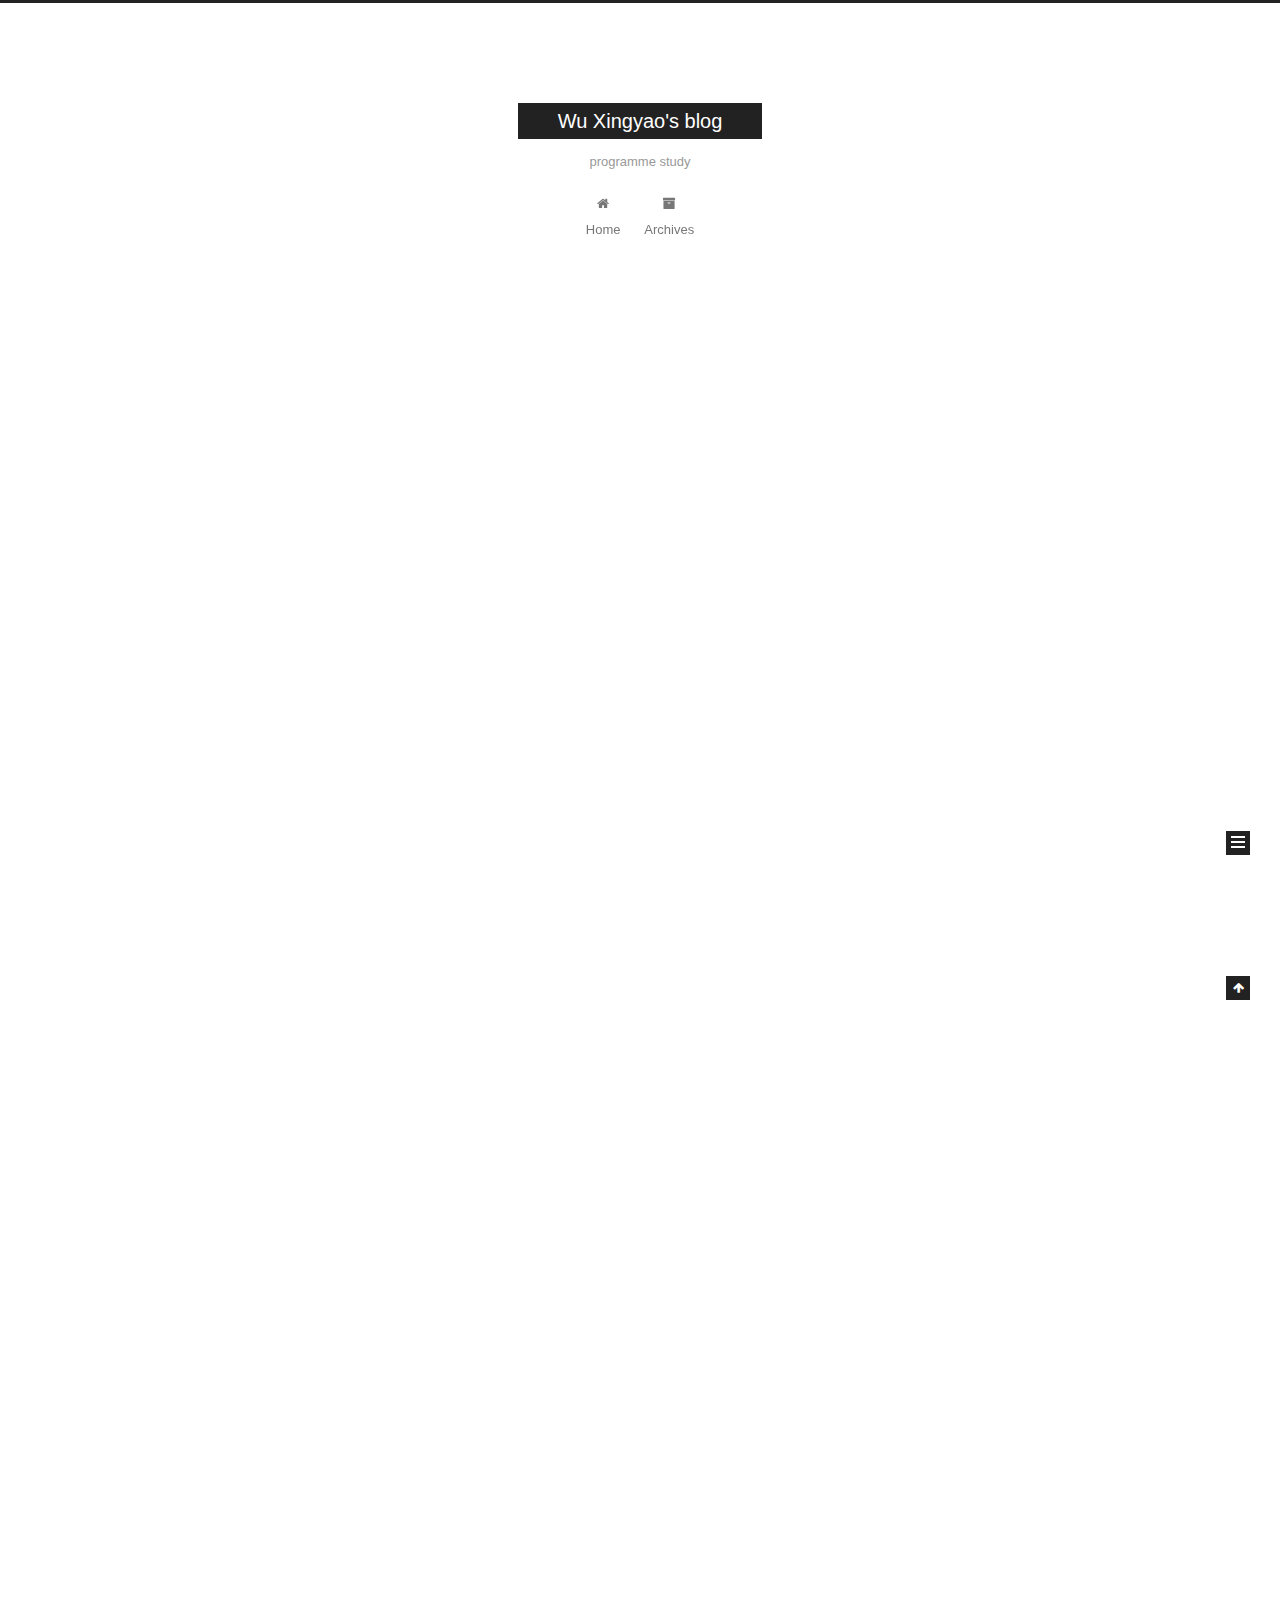
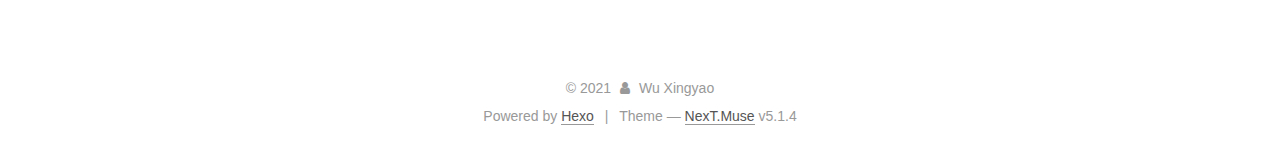
<file: index.html>
<!DOCTYPE html>



  


<html class="theme-next muse use-motion" lang="en">
<head>
  <meta charset="UTF-8"/>
<meta http-equiv="X-UA-Compatible" content="IE=edge" />
<meta name="viewport" content="width=device-width, initial-scale=1, maximum-scale=1"/>
<meta name="theme-color" content="#222">









<meta http-equiv="Cache-Control" content="no-transform" />
<meta http-equiv="Cache-Control" content="no-siteapp" />
















  
  
  <link href="/lib/fancybox/source/jquery.fancybox.css?v=2.1.5" rel="stylesheet" type="text/css" />







<link href="/lib/font-awesome/css/font-awesome.min.css?v=4.6.2" rel="stylesheet" type="text/css" />

<link href="/css/main.css?v=5.1.4" rel="stylesheet" type="text/css" />


  <link rel="apple-touch-icon" sizes="180x180" href="/images/apple-touch-icon-next.png?v=5.1.4">


  <link rel="icon" type="image/png" sizes="32x32" href="/images/favicon-32x32-next.png?v=5.1.4">


  <link rel="icon" type="image/png" sizes="16x16" href="/images/favicon-16x16-next.png?v=5.1.4">


  <link rel="mask-icon" href="/images/logo.svg?v=5.1.4" color="#222">





  <meta name="keywords" content="Hexo, NexT" />










<meta name="description" content="It contains my programme study and it may contain some of my essays in the future">
<meta property="og:type" content="website">
<meta property="og:title" content="Wu Xingyao&#39;s blog">
<meta property="og:url" content="http://example.com/index.html">
<meta property="og:site_name" content="Wu Xingyao&#39;s blog">
<meta property="og:description" content="It contains my programme study and it may contain some of my essays in the future">
<meta property="og:locale" content="en_US">
<meta property="article:author" content="Wu Xingyao">
<meta property="article:tag" content="essay, programme, study">
<meta name="twitter:card" content="summary">



<script type="text/javascript" id="hexo.configurations">
  var NexT = window.NexT || {};
  var CONFIG = {
    root: '',
    scheme: 'Muse',
    version: '5.1.4',
    sidebar: {"position":"left","display":"post","offset":12,"b2t":false,"scrollpercent":false,"onmobile":false},
    fancybox: true,
    tabs: true,
    motion: {"enable":true,"async":false,"transition":{"post_block":"fadeIn","post_header":"slideDownIn","post_body":"slideDownIn","coll_header":"slideLeftIn","sidebar":"slideUpIn"}},
    duoshuo: {
      userId: '0',
      author: 'Author'
    },
    algolia: {
      applicationID: '',
      apiKey: '',
      indexName: '',
      hits: {"per_page":10},
      labels: {"input_placeholder":"Search for Posts","hits_empty":"We didn't find any results for the search: ${query}","hits_stats":"${hits} results found in ${time} ms"}
    }
  };
</script>



  <link rel="canonical" href="http://example.com/"/>





  <title>Wu Xingyao's blog</title>
  








<meta name="generator" content="Hexo 5.4.0"></head>

<body itemscope itemtype="http://schema.org/WebPage" lang="en">

  
  
    
  

  <div class="container sidebar-position-left 
  page-home">
    <div class="headband"></div>

    <header id="header" class="header" itemscope itemtype="http://schema.org/WPHeader">
      <div class="header-inner"><div class="site-brand-wrapper">
  <div class="site-meta ">
    

    <div class="custom-logo-site-title">
      <a href="/"  class="brand" rel="start">
        <span class="logo-line-before"><i></i></span>
        <span class="site-title">Wu Xingyao's blog</span>
        <span class="logo-line-after"><i></i></span>
      </a>
    </div>
      
        <p class="site-subtitle">programme study</p>
      
  </div>

  <div class="site-nav-toggle">
    <button>
      <span class="btn-bar"></span>
      <span class="btn-bar"></span>
      <span class="btn-bar"></span>
    </button>
  </div>
</div>

<nav class="site-nav">
  

  
    <ul id="menu" class="menu">
      
        
        <li class="menu-item menu-item-home">
          <a href="/%20" rel="section">
            
              <i class="menu-item-icon fa fa-fw fa-home"></i> <br />
            
            Home
          </a>
        </li>
      
        
        <li class="menu-item menu-item-archives">
          <a href="/archives/%20" rel="section">
            
              <i class="menu-item-icon fa fa-fw fa-archive"></i> <br />
            
            Archives
          </a>
        </li>
      

      
    </ul>
  

  
</nav>



 </div>
    </header>

    <main id="main" class="main">
      <div class="main-inner">
        <div class="content-wrap">
          <div id="content" class="content">
            
  <section id="posts" class="posts-expand">
    
      

  

  
  
  

  <article class="post post-type-normal" itemscope itemtype="http://schema.org/Article">
  
  
  
  <div class="post-block">
    <link itemprop="mainEntityOfPage" href="http://example.com/2021/05/04/%E7%AC%AC%E4%B8%80%E7%AF%87%E6%96%87%E7%AB%A0%E6%B5%8B%E8%AF%95/">

    <span hidden itemprop="author" itemscope itemtype="http://schema.org/Person">
      <meta itemprop="name" content="">
      <meta itemprop="description" content="">
      <meta itemprop="image" content="/images/avatar.gif">
    </span>

    <span hidden itemprop="publisher" itemscope itemtype="http://schema.org/Organization">
      <meta itemprop="name" content="Wu Xingyao's blog">
    </span>

    
      <header class="post-header">

        
        
          <h1 class="post-title" itemprop="name headline">
                
                <a class="post-title-link" href="/2021/05/04/%E7%AC%AC%E4%B8%80%E7%AF%87%E6%96%87%E7%AB%A0%E6%B5%8B%E8%AF%95/" itemprop="url">第一篇文章测试</a></h1>
        

        <div class="post-meta">
          <span class="post-time">
            
              <span class="post-meta-item-icon">
                <i class="fa fa-calendar-o"></i>
              </span>
              
                <span class="post-meta-item-text">Posted on</span>
              
              <time title="Post created" itemprop="dateCreated datePublished" datetime="2021-05-04T14:51:22+08:00">
                2021-05-04
              </time>
            

            

            
          </span>

          

          
            
          

          
          

          

          

          

        </div>
      </header>
    

    
    
    
    <div class="post-body" itemprop="articleBody">

      
      

      
        
          
            <p>阿巴阿巴</p>
<p>耶耶耶</p>

          
        
      
    </div>
    
    
    

    

    

    

    <footer class="post-footer">
      

      

      

      
      
        <div class="post-eof"></div>
      
    </footer>
  </div>
  
  
  
  </article>


    
      

  

  
  
  

  <article class="post post-type-normal" itemscope itemtype="http://schema.org/Article">
  
  
  
  <div class="post-block">
    <link itemprop="mainEntityOfPage" href="http://example.com/2021/05/04/hello-world/">

    <span hidden itemprop="author" itemscope itemtype="http://schema.org/Person">
      <meta itemprop="name" content="">
      <meta itemprop="description" content="">
      <meta itemprop="image" content="/images/avatar.gif">
    </span>

    <span hidden itemprop="publisher" itemscope itemtype="http://schema.org/Organization">
      <meta itemprop="name" content="Wu Xingyao's blog">
    </span>

    
      <header class="post-header">

        
        
          <h1 class="post-title" itemprop="name headline">
                
                <a class="post-title-link" href="/2021/05/04/hello-world/" itemprop="url">Hello World</a></h1>
        

        <div class="post-meta">
          <span class="post-time">
            
              <span class="post-meta-item-icon">
                <i class="fa fa-calendar-o"></i>
              </span>
              
                <span class="post-meta-item-text">Posted on</span>
              
              <time title="Post created" itemprop="dateCreated datePublished" datetime="2021-05-04T11:44:01+08:00">
                2021-05-04
              </time>
            

            

            
          </span>

          

          
            
          

          
          

          

          

          

        </div>
      </header>
    

    
    
    
    <div class="post-body" itemprop="articleBody">

      
      

      
        
          
            <p>Hello! This is Wu Xingyao’s first blog!</p>
<h2 id="Quick-Start"><a href="#Quick-Start" class="headerlink" title="Quick Start"></a>Quick Start</h2><h3 id="Create-a-new-post"><a href="#Create-a-new-post" class="headerlink" title="Create a new post"></a>Create a new post</h3><figure class="highlight bash"><table><tr><td class="gutter"><pre><span class="line">1</span><br></pre></td><td class="code"><pre><span class="line">$ hexo new <span class="string">&quot;My New Post&quot;</span></span><br></pre></td></tr></table></figure>

<p>More info: <a target="_blank" rel="noopener" href="https://hexo.io/docs/writing.html">Writing</a></p>
<h3 id="Run-server"><a href="#Run-server" class="headerlink" title="Run server"></a>Run server</h3><figure class="highlight bash"><table><tr><td class="gutter"><pre><span class="line">1</span><br></pre></td><td class="code"><pre><span class="line">$ hexo server</span><br></pre></td></tr></table></figure>

<p>More info: <a target="_blank" rel="noopener" href="https://hexo.io/docs/server.html">Server</a></p>
<h3 id="Generate-static-files"><a href="#Generate-static-files" class="headerlink" title="Generate static files"></a>Generate static files</h3><figure class="highlight bash"><table><tr><td class="gutter"><pre><span class="line">1</span><br></pre></td><td class="code"><pre><span class="line">$ hexo generate</span><br></pre></td></tr></table></figure>

<p>More info: <a target="_blank" rel="noopener" href="https://hexo.io/docs/generating.html">Generating</a></p>
<h3 id="Deploy-to-remote-sites"><a href="#Deploy-to-remote-sites" class="headerlink" title="Deploy to remote sites"></a>Deploy to remote sites</h3><figure class="highlight bash"><table><tr><td class="gutter"><pre><span class="line">1</span><br></pre></td><td class="code"><pre><span class="line">$ hexo deploy</span><br></pre></td></tr></table></figure>

<p>More info: <a target="_blank" rel="noopener" href="https://hexo.io/docs/one-command-deployment.html">Deployment</a></p>

          
        
      
    </div>
    
    
    

    

    

    

    <footer class="post-footer">
      

      

      

      
      
        <div class="post-eof"></div>
      
    </footer>
  </div>
  
  
  
  </article>


    
  </section>

  


          </div>
          


          

        </div>
        
          
  
  <div class="sidebar-toggle">
    <div class="sidebar-toggle-line-wrap">
      <span class="sidebar-toggle-line sidebar-toggle-line-first"></span>
      <span class="sidebar-toggle-line sidebar-toggle-line-middle"></span>
      <span class="sidebar-toggle-line sidebar-toggle-line-last"></span>
    </div>
  </div>

  <aside id="sidebar" class="sidebar">
    
    <div class="sidebar-inner">

      

      

      <section class="site-overview-wrap sidebar-panel sidebar-panel-active">
        <div class="site-overview">
          <div class="site-author motion-element" itemprop="author" itemscope itemtype="http://schema.org/Person">
            
              <p class="site-author-name" itemprop="name"></p>
              <p class="site-description motion-element" itemprop="description"></p>
          </div>

          <nav class="site-state motion-element">

            
              <div class="site-state-item site-state-posts">
              
                <a href="/archives/%20%7C%7C%20archive">
              
                  <span class="site-state-item-count">2</span>
                  <span class="site-state-item-name">posts</span>
                </a>
              </div>
            

            

            

          </nav>

          

          

          
          

          
          

          

        </div>
      </section>

      

      

    </div>
  </aside>


        
      </div>
    </main>

    <footer id="footer" class="footer">
      <div class="footer-inner">
        <div class="copyright">&copy; <span itemprop="copyrightYear">2021</span>
  <span class="with-love">
    <i class="fa fa-user"></i>
  </span>
  <span class="author" itemprop="copyrightHolder">Wu Xingyao</span>

  
</div>


  <div class="powered-by">Powered by <a class="theme-link" target="_blank" href="https://hexo.io">Hexo</a></div>



  <span class="post-meta-divider">|</span>



  <div class="theme-info">Theme &mdash; <a class="theme-link" target="_blank" href="https://github.com/iissnan/hexo-theme-next">NexT.Muse</a> v5.1.4</div>




        







        
      </div>
    </footer>

    
      <div class="back-to-top">
        <i class="fa fa-arrow-up"></i>
        
      </div>
    

    

  </div>

  

<script type="text/javascript">
  if (Object.prototype.toString.call(window.Promise) !== '[object Function]') {
    window.Promise = null;
  }
</script>









  












  
  
    <script type="text/javascript" src="/lib/jquery/index.js?v=2.1.3"></script>
  

  
  
    <script type="text/javascript" src="/lib/fastclick/lib/fastclick.min.js?v=1.0.6"></script>
  

  
  
    <script type="text/javascript" src="/lib/jquery_lazyload/jquery.lazyload.js?v=1.9.7"></script>
  

  
  
    <script type="text/javascript" src="/lib/velocity/velocity.min.js?v=1.2.1"></script>
  

  
  
    <script type="text/javascript" src="/lib/velocity/velocity.ui.min.js?v=1.2.1"></script>
  

  
  
    <script type="text/javascript" src="/lib/fancybox/source/jquery.fancybox.pack.js?v=2.1.5"></script>
  


  


  <script type="text/javascript" src="/js/src/utils.js?v=5.1.4"></script>

  <script type="text/javascript" src="/js/src/motion.js?v=5.1.4"></script>



  
  

  

  


  <script type="text/javascript" src="/js/src/bootstrap.js?v=5.1.4"></script>



  


  




	





  





  












  





  

  

  

  
  

  

  

  

</body>
</html>
</file>
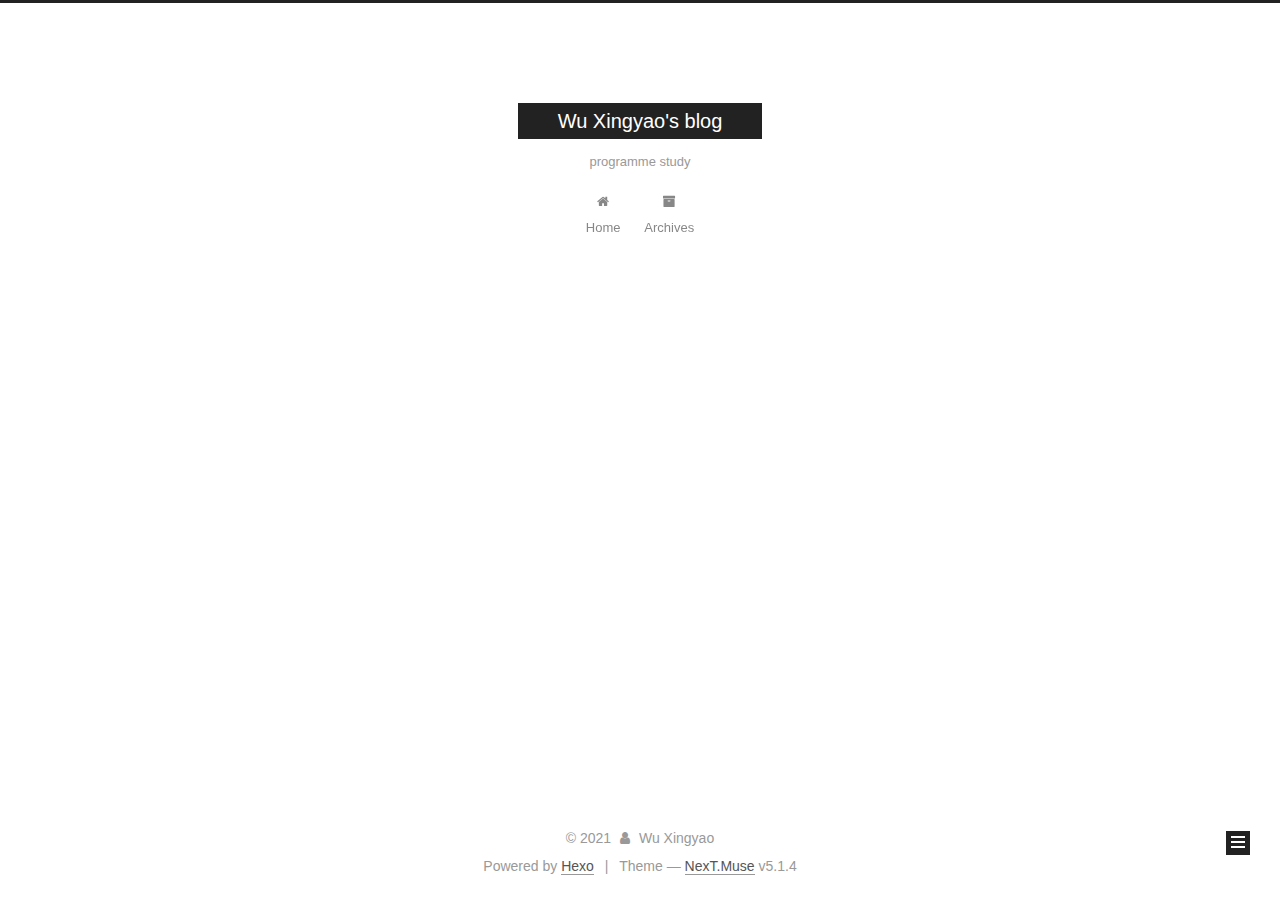
<file: archives/index.html>
<!DOCTYPE html>



  


<html class="theme-next muse use-motion" lang="en">
<head>
  <meta charset="UTF-8"/>
<meta http-equiv="X-UA-Compatible" content="IE=edge" />
<meta name="viewport" content="width=device-width, initial-scale=1, maximum-scale=1"/>
<meta name="theme-color" content="#222">









<meta http-equiv="Cache-Control" content="no-transform" />
<meta http-equiv="Cache-Control" content="no-siteapp" />
















  
  
  <link href="/lib/fancybox/source/jquery.fancybox.css?v=2.1.5" rel="stylesheet" type="text/css" />







<link href="/lib/font-awesome/css/font-awesome.min.css?v=4.6.2" rel="stylesheet" type="text/css" />

<link href="/css/main.css?v=5.1.4" rel="stylesheet" type="text/css" />


  <link rel="apple-touch-icon" sizes="180x180" href="/images/apple-touch-icon-next.png?v=5.1.4">


  <link rel="icon" type="image/png" sizes="32x32" href="/images/favicon-32x32-next.png?v=5.1.4">


  <link rel="icon" type="image/png" sizes="16x16" href="/images/favicon-16x16-next.png?v=5.1.4">


  <link rel="mask-icon" href="/images/logo.svg?v=5.1.4" color="#222">





  <meta name="keywords" content="Hexo, NexT" />










<meta name="description" content="It contains my programme study and it may contain some of my essays in the future">
<meta property="og:type" content="website">
<meta property="og:title" content="Wu Xingyao&#39;s blog">
<meta property="og:url" content="http://example.com/archives/index.html">
<meta property="og:site_name" content="Wu Xingyao&#39;s blog">
<meta property="og:description" content="It contains my programme study and it may contain some of my essays in the future">
<meta property="og:locale" content="en_US">
<meta property="article:author" content="Wu Xingyao">
<meta property="article:tag" content="essay, programme, study">
<meta name="twitter:card" content="summary">



<script type="text/javascript" id="hexo.configurations">
  var NexT = window.NexT || {};
  var CONFIG = {
    root: '',
    scheme: 'Muse',
    version: '5.1.4',
    sidebar: {"position":"left","display":"post","offset":12,"b2t":false,"scrollpercent":false,"onmobile":false},
    fancybox: true,
    tabs: true,
    motion: {"enable":true,"async":false,"transition":{"post_block":"fadeIn","post_header":"slideDownIn","post_body":"slideDownIn","coll_header":"slideLeftIn","sidebar":"slideUpIn"}},
    duoshuo: {
      userId: '0',
      author: 'Author'
    },
    algolia: {
      applicationID: '',
      apiKey: '',
      indexName: '',
      hits: {"per_page":10},
      labels: {"input_placeholder":"Search for Posts","hits_empty":"We didn't find any results for the search: ${query}","hits_stats":"${hits} results found in ${time} ms"}
    }
  };
</script>



  <link rel="canonical" href="http://example.com/archives/"/>





  <title>Archive | Wu Xingyao's blog</title>
  








<meta name="generator" content="Hexo 5.4.0"></head>

<body itemscope itemtype="http://schema.org/WebPage" lang="en">

  
  
    
  

  <div class="container sidebar-position-left page-archive">
    <div class="headband"></div>

    <header id="header" class="header" itemscope itemtype="http://schema.org/WPHeader">
      <div class="header-inner"><div class="site-brand-wrapper">
  <div class="site-meta ">
    

    <div class="custom-logo-site-title">
      <a href="/"  class="brand" rel="start">
        <span class="logo-line-before"><i></i></span>
        <span class="site-title">Wu Xingyao's blog</span>
        <span class="logo-line-after"><i></i></span>
      </a>
    </div>
      
        <p class="site-subtitle">programme study</p>
      
  </div>

  <div class="site-nav-toggle">
    <button>
      <span class="btn-bar"></span>
      <span class="btn-bar"></span>
      <span class="btn-bar"></span>
    </button>
  </div>
</div>

<nav class="site-nav">
  

  
    <ul id="menu" class="menu">
      
        
        <li class="menu-item menu-item-home">
          <a href="/%20" rel="section">
            
              <i class="menu-item-icon fa fa-fw fa-home"></i> <br />
            
            Home
          </a>
        </li>
      
        
        <li class="menu-item menu-item-archives">
          <a href="/archives/%20" rel="section">
            
              <i class="menu-item-icon fa fa-fw fa-archive"></i> <br />
            
            Archives
          </a>
        </li>
      

      
    </ul>
  

  
</nav>



 </div>
    </header>

    <main id="main" class="main">
      <div class="main-inner">
        <div class="content-wrap">
          <div id="content" class="content">
            

  
  
  
  <div class="post-block archive">
    <div id="posts" class="posts-collapse">
      <span class="archive-move-on"></span>

      <span class="archive-page-counter">
        
        
        
          
        
        Um..! 3 posts in total. Keep on posting.
      </span>

      

        
        
        

        
          
          <div class="collection-title">
            <h1 class="archive-year" id="archive-year-2021">2021</h1>
          </div>
        
        

        

  <article class="post post-type-normal" itemscope itemtype="http://schema.org/Article">
    <header class="post-header">

      <h2 class="post-title">
        
            <a class="post-title-link" href="/2021/05/04/Wu-Xingyao-s-essay/" itemprop="url">
              
                <span itemprop="name">Wu Xingyao's essay</span>
              
            </a>
        
      </h2>

      <div class="post-meta">
        <time class="post-time" itemprop="dateCreated"
              datetime="2021-05-04T22:21:22+08:00"
              content="2021-05-04" >
          05-04
        </time>
      </div>

    </header>
  </article>



      

        
        
        

        
        

        

  <article class="post post-type-normal" itemscope itemtype="http://schema.org/Article">
    <header class="post-header">

      <h2 class="post-title">
        
            <a class="post-title-link" href="/2021/05/04/%E7%AC%AC%E4%B8%80%E7%AF%87%E6%96%87%E7%AB%A0%E6%B5%8B%E8%AF%95/" itemprop="url">
              
                <span itemprop="name">第一篇文章测试</span>
              
            </a>
        
      </h2>

      <div class="post-meta">
        <time class="post-time" itemprop="dateCreated"
              datetime="2021-05-04T14:51:22+08:00"
              content="2021-05-04" >
          05-04
        </time>
      </div>

    </header>
  </article>



      

        
        
        

        
        

        

  <article class="post post-type-normal" itemscope itemtype="http://schema.org/Article">
    <header class="post-header">

      <h2 class="post-title">
        
            <a class="post-title-link" href="/2021/05/04/hello-world/" itemprop="url">
              
                <span itemprop="name">Hello World</span>
              
            </a>
        
      </h2>

      <div class="post-meta">
        <time class="post-time" itemprop="dateCreated"
              datetime="2021-05-04T11:44:01+08:00"
              content="2021-05-04" >
          05-04
        </time>
      </div>

    </header>
  </article>



      

    </div>
  </div>
  
  
  

  



          </div>
          


          

        </div>
        
          
  
  <div class="sidebar-toggle">
    <div class="sidebar-toggle-line-wrap">
      <span class="sidebar-toggle-line sidebar-toggle-line-first"></span>
      <span class="sidebar-toggle-line sidebar-toggle-line-middle"></span>
      <span class="sidebar-toggle-line sidebar-toggle-line-last"></span>
    </div>
  </div>

  <aside id="sidebar" class="sidebar">
    
    <div class="sidebar-inner">

      

      

      <section class="site-overview-wrap sidebar-panel sidebar-panel-active">
        <div class="site-overview">
          <div class="site-author motion-element" itemprop="author" itemscope itemtype="http://schema.org/Person">
            
              <p class="site-author-name" itemprop="name"></p>
              <p class="site-description motion-element" itemprop="description"></p>
          </div>

          <nav class="site-state motion-element">

            
              <div class="site-state-item site-state-posts">
              
                <a href="/archives/%20%7C%7C%20archive">
              
                  <span class="site-state-item-count">3</span>
                  <span class="site-state-item-name">posts</span>
                </a>
              </div>
            

            

            
              
              
              <div class="site-state-item site-state-tags">
                
                  <span class="site-state-item-count">1</span>
                  <span class="site-state-item-name">tags</span>
                
              </div>
            

          </nav>

          

          

          
          

          
          

          

        </div>
      </section>

      

      

    </div>
  </aside>


        
      </div>
    </main>

    <footer id="footer" class="footer">
      <div class="footer-inner">
        <div class="copyright">&copy; <span itemprop="copyrightYear">2021</span>
  <span class="with-love">
    <i class="fa fa-user"></i>
  </span>
  <span class="author" itemprop="copyrightHolder">Wu Xingyao</span>

  
</div>


  <div class="powered-by">Powered by <a class="theme-link" target="_blank" href="https://hexo.io">Hexo</a></div>



  <span class="post-meta-divider">|</span>



  <div class="theme-info">Theme &mdash; <a class="theme-link" target="_blank" href="https://github.com/iissnan/hexo-theme-next">NexT.Muse</a> v5.1.4</div>




        







        
      </div>
    </footer>

    
      <div class="back-to-top">
        <i class="fa fa-arrow-up"></i>
        
      </div>
    

    

  </div>

  

<script type="text/javascript">
  if (Object.prototype.toString.call(window.Promise) !== '[object Function]') {
    window.Promise = null;
  }
</script>









  












  
  
    <script type="text/javascript" src="/lib/jquery/index.js?v=2.1.3"></script>
  

  
  
    <script type="text/javascript" src="/lib/fastclick/lib/fastclick.min.js?v=1.0.6"></script>
  

  
  
    <script type="text/javascript" src="/lib/jquery_lazyload/jquery.lazyload.js?v=1.9.7"></script>
  

  
  
    <script type="text/javascript" src="/lib/velocity/velocity.min.js?v=1.2.1"></script>
  

  
  
    <script type="text/javascript" src="/lib/velocity/velocity.ui.min.js?v=1.2.1"></script>
  

  
  
    <script type="text/javascript" src="/lib/fancybox/source/jquery.fancybox.pack.js?v=2.1.5"></script>
  


  


  <script type="text/javascript" src="/js/src/utils.js?v=5.1.4"></script>

  <script type="text/javascript" src="/js/src/motion.js?v=5.1.4"></script>



  
  

  

  


  <script type="text/javascript" src="/js/src/bootstrap.js?v=5.1.4"></script>



  


  




	





  





  












  





  

  

  

  
  

  

  

  

</body>
</html>
</file>
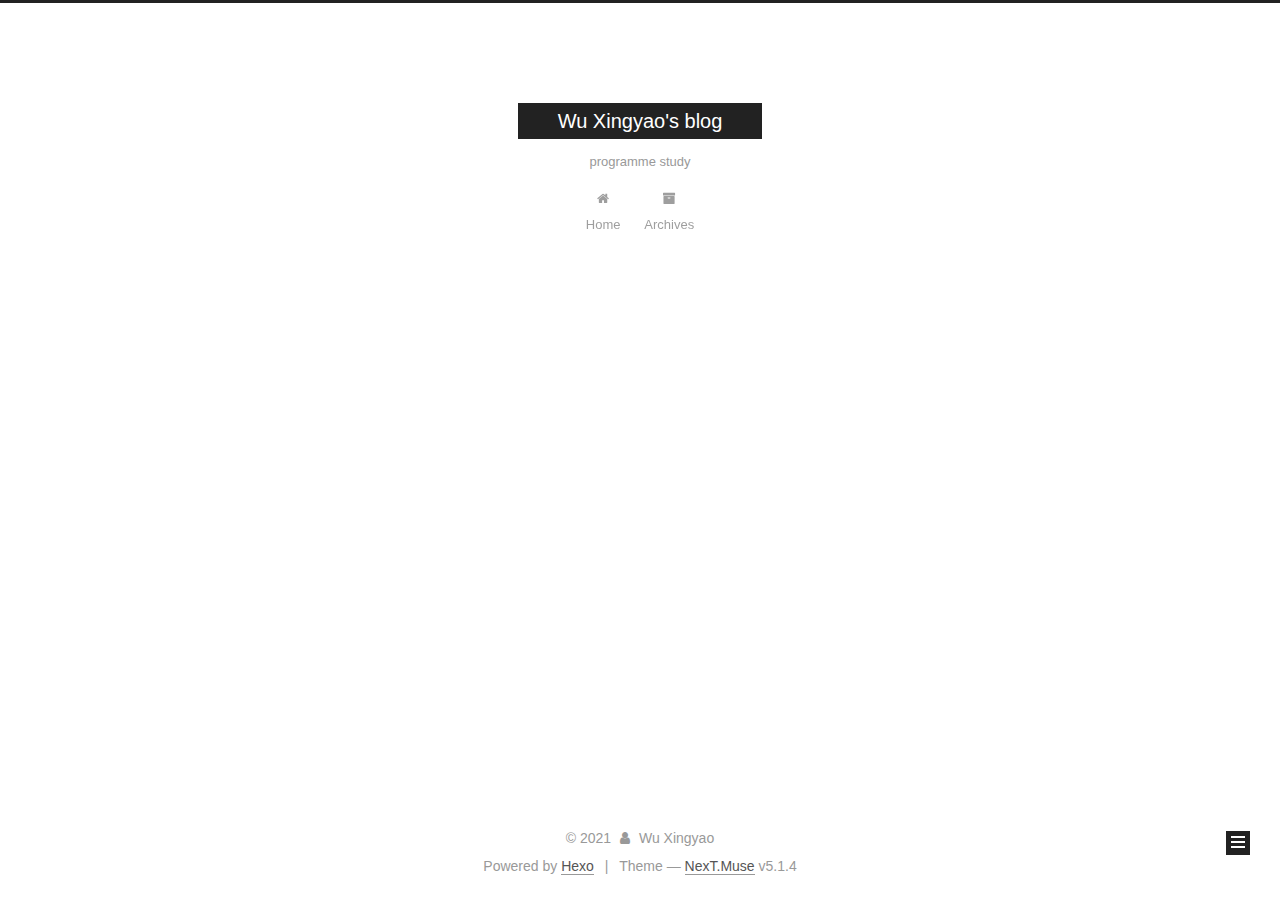
<file: archives/2021/index.html>
<!DOCTYPE html>



  


<html class="theme-next muse use-motion" lang="en">
<head>
  <meta charset="UTF-8"/>
<meta http-equiv="X-UA-Compatible" content="IE=edge" />
<meta name="viewport" content="width=device-width, initial-scale=1, maximum-scale=1"/>
<meta name="theme-color" content="#222">









<meta http-equiv="Cache-Control" content="no-transform" />
<meta http-equiv="Cache-Control" content="no-siteapp" />
















  
  
  <link href="/lib/fancybox/source/jquery.fancybox.css?v=2.1.5" rel="stylesheet" type="text/css" />







<link href="/lib/font-awesome/css/font-awesome.min.css?v=4.6.2" rel="stylesheet" type="text/css" />

<link href="/css/main.css?v=5.1.4" rel="stylesheet" type="text/css" />


  <link rel="apple-touch-icon" sizes="180x180" href="/images/apple-touch-icon-next.png?v=5.1.4">


  <link rel="icon" type="image/png" sizes="32x32" href="/images/favicon-32x32-next.png?v=5.1.4">


  <link rel="icon" type="image/png" sizes="16x16" href="/images/favicon-16x16-next.png?v=5.1.4">


  <link rel="mask-icon" href="/images/logo.svg?v=5.1.4" color="#222">





  <meta name="keywords" content="Hexo, NexT" />










<meta name="description" content="It contains my programme study and it may contain some of my essays in the future">
<meta property="og:type" content="website">
<meta property="og:title" content="Wu Xingyao&#39;s blog">
<meta property="og:url" content="http://example.com/archives/2021/index.html">
<meta property="og:site_name" content="Wu Xingyao&#39;s blog">
<meta property="og:description" content="It contains my programme study and it may contain some of my essays in the future">
<meta property="og:locale" content="en_US">
<meta property="article:author" content="Wu Xingyao">
<meta property="article:tag" content="essay, programme, study">
<meta name="twitter:card" content="summary">



<script type="text/javascript" id="hexo.configurations">
  var NexT = window.NexT || {};
  var CONFIG = {
    root: '',
    scheme: 'Muse',
    version: '5.1.4',
    sidebar: {"position":"left","display":"post","offset":12,"b2t":false,"scrollpercent":false,"onmobile":false},
    fancybox: true,
    tabs: true,
    motion: {"enable":true,"async":false,"transition":{"post_block":"fadeIn","post_header":"slideDownIn","post_body":"slideDownIn","coll_header":"slideLeftIn","sidebar":"slideUpIn"}},
    duoshuo: {
      userId: '0',
      author: 'Author'
    },
    algolia: {
      applicationID: '',
      apiKey: '',
      indexName: '',
      hits: {"per_page":10},
      labels: {"input_placeholder":"Search for Posts","hits_empty":"We didn't find any results for the search: ${query}","hits_stats":"${hits} results found in ${time} ms"}
    }
  };
</script>



  <link rel="canonical" href="http://example.com/archives/2021/"/>





  <title>Archive | Wu Xingyao's blog</title>
  








<meta name="generator" content="Hexo 5.4.0"></head>

<body itemscope itemtype="http://schema.org/WebPage" lang="en">

  
  
    
  

  <div class="container sidebar-position-left page-archive">
    <div class="headband"></div>

    <header id="header" class="header" itemscope itemtype="http://schema.org/WPHeader">
      <div class="header-inner"><div class="site-brand-wrapper">
  <div class="site-meta ">
    

    <div class="custom-logo-site-title">
      <a href="/"  class="brand" rel="start">
        <span class="logo-line-before"><i></i></span>
        <span class="site-title">Wu Xingyao's blog</span>
        <span class="logo-line-after"><i></i></span>
      </a>
    </div>
      
        <p class="site-subtitle">programme study</p>
      
  </div>

  <div class="site-nav-toggle">
    <button>
      <span class="btn-bar"></span>
      <span class="btn-bar"></span>
      <span class="btn-bar"></span>
    </button>
  </div>
</div>

<nav class="site-nav">
  

  
    <ul id="menu" class="menu">
      
        
        <li class="menu-item menu-item-home">
          <a href="/%20" rel="section">
            
              <i class="menu-item-icon fa fa-fw fa-home"></i> <br />
            
            Home
          </a>
        </li>
      
        
        <li class="menu-item menu-item-archives">
          <a href="/archives/%20" rel="section">
            
              <i class="menu-item-icon fa fa-fw fa-archive"></i> <br />
            
            Archives
          </a>
        </li>
      

      
    </ul>
  

  
</nav>



 </div>
    </header>

    <main id="main" class="main">
      <div class="main-inner">
        <div class="content-wrap">
          <div id="content" class="content">
            

  
  
  
  <div class="post-block archive">
    <div id="posts" class="posts-collapse">
      <span class="archive-move-on"></span>

      <span class="archive-page-counter">
        
        
        
          
        
        Um..! 3 posts in total. Keep on posting.
      </span>

      

        
        
        

        
          
          <div class="collection-title">
            <h1 class="archive-year" id="archive-year-2021">2021</h1>
          </div>
        
        

        

  <article class="post post-type-normal" itemscope itemtype="http://schema.org/Article">
    <header class="post-header">

      <h2 class="post-title">
        
            <a class="post-title-link" href="/2021/05/04/Wu-Xingyao-s-essay/" itemprop="url">
              
                <span itemprop="name">Wu Xingyao's essay</span>
              
            </a>
        
      </h2>

      <div class="post-meta">
        <time class="post-time" itemprop="dateCreated"
              datetime="2021-05-04T22:21:22+08:00"
              content="2021-05-04" >
          05-04
        </time>
      </div>

    </header>
  </article>



      

        
        
        

        
        

        

  <article class="post post-type-normal" itemscope itemtype="http://schema.org/Article">
    <header class="post-header">

      <h2 class="post-title">
        
            <a class="post-title-link" href="/2021/05/04/%E7%AC%AC%E4%B8%80%E7%AF%87%E6%96%87%E7%AB%A0%E6%B5%8B%E8%AF%95/" itemprop="url">
              
                <span itemprop="name">第一篇文章测试</span>
              
            </a>
        
      </h2>

      <div class="post-meta">
        <time class="post-time" itemprop="dateCreated"
              datetime="2021-05-04T14:51:22+08:00"
              content="2021-05-04" >
          05-04
        </time>
      </div>

    </header>
  </article>



      

        
        
        

        
        

        

  <article class="post post-type-normal" itemscope itemtype="http://schema.org/Article">
    <header class="post-header">

      <h2 class="post-title">
        
            <a class="post-title-link" href="/2021/05/04/hello-world/" itemprop="url">
              
                <span itemprop="name">Hello World</span>
              
            </a>
        
      </h2>

      <div class="post-meta">
        <time class="post-time" itemprop="dateCreated"
              datetime="2021-05-04T11:44:01+08:00"
              content="2021-05-04" >
          05-04
        </time>
      </div>

    </header>
  </article>



      

    </div>
  </div>
  
  
  

  



          </div>
          


          

        </div>
        
          
  
  <div class="sidebar-toggle">
    <div class="sidebar-toggle-line-wrap">
      <span class="sidebar-toggle-line sidebar-toggle-line-first"></span>
      <span class="sidebar-toggle-line sidebar-toggle-line-middle"></span>
      <span class="sidebar-toggle-line sidebar-toggle-line-last"></span>
    </div>
  </div>

  <aside id="sidebar" class="sidebar">
    
    <div class="sidebar-inner">

      

      

      <section class="site-overview-wrap sidebar-panel sidebar-panel-active">
        <div class="site-overview">
          <div class="site-author motion-element" itemprop="author" itemscope itemtype="http://schema.org/Person">
            
              <p class="site-author-name" itemprop="name"></p>
              <p class="site-description motion-element" itemprop="description"></p>
          </div>

          <nav class="site-state motion-element">

            
              <div class="site-state-item site-state-posts">
              
                <a href="/archives/%20%7C%7C%20archive">
              
                  <span class="site-state-item-count">3</span>
                  <span class="site-state-item-name">posts</span>
                </a>
              </div>
            

            

            
              
              
              <div class="site-state-item site-state-tags">
                
                  <span class="site-state-item-count">1</span>
                  <span class="site-state-item-name">tags</span>
                
              </div>
            

          </nav>

          

          

          
          

          
          

          

        </div>
      </section>

      

      

    </div>
  </aside>


        
      </div>
    </main>

    <footer id="footer" class="footer">
      <div class="footer-inner">
        <div class="copyright">&copy; <span itemprop="copyrightYear">2021</span>
  <span class="with-love">
    <i class="fa fa-user"></i>
  </span>
  <span class="author" itemprop="copyrightHolder">Wu Xingyao</span>

  
</div>


  <div class="powered-by">Powered by <a class="theme-link" target="_blank" href="https://hexo.io">Hexo</a></div>



  <span class="post-meta-divider">|</span>



  <div class="theme-info">Theme &mdash; <a class="theme-link" target="_blank" href="https://github.com/iissnan/hexo-theme-next">NexT.Muse</a> v5.1.4</div>




        







        
      </div>
    </footer>

    
      <div class="back-to-top">
        <i class="fa fa-arrow-up"></i>
        
      </div>
    

    

  </div>

  

<script type="text/javascript">
  if (Object.prototype.toString.call(window.Promise) !== '[object Function]') {
    window.Promise = null;
  }
</script>









  












  
  
    <script type="text/javascript" src="/lib/jquery/index.js?v=2.1.3"></script>
  

  
  
    <script type="text/javascript" src="/lib/fastclick/lib/fastclick.min.js?v=1.0.6"></script>
  

  
  
    <script type="text/javascript" src="/lib/jquery_lazyload/jquery.lazyload.js?v=1.9.7"></script>
  

  
  
    <script type="text/javascript" src="/lib/velocity/velocity.min.js?v=1.2.1"></script>
  

  
  
    <script type="text/javascript" src="/lib/velocity/velocity.ui.min.js?v=1.2.1"></script>
  

  
  
    <script type="text/javascript" src="/lib/fancybox/source/jquery.fancybox.pack.js?v=2.1.5"></script>
  


  


  <script type="text/javascript" src="/js/src/utils.js?v=5.1.4"></script>

  <script type="text/javascript" src="/js/src/motion.js?v=5.1.4"></script>



  
  

  

  


  <script type="text/javascript" src="/js/src/bootstrap.js?v=5.1.4"></script>



  


  




	





  





  












  





  

  

  

  
  

  

  

  

</body>
</html>
</file>
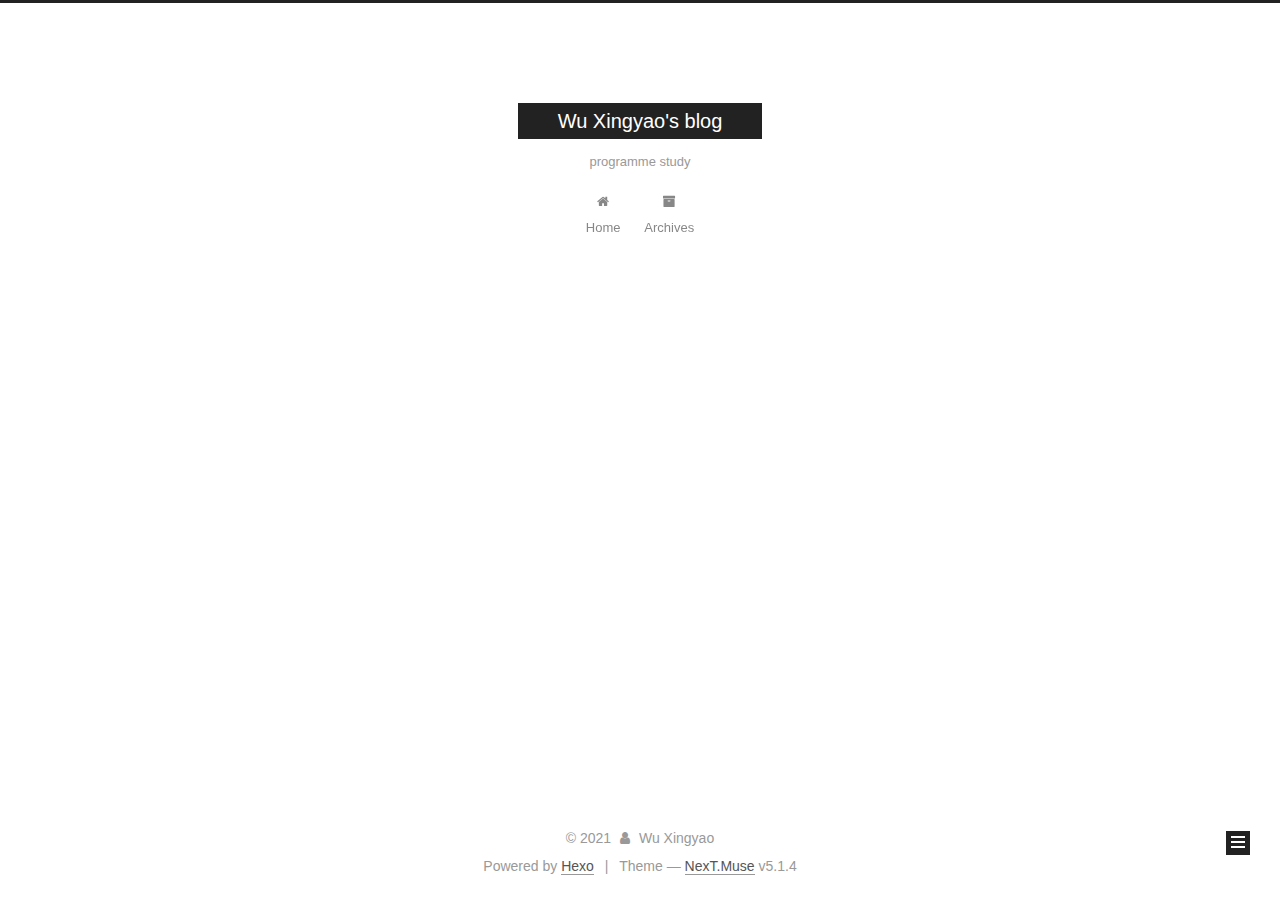
<file: tags/essay-economics/index.html>
<!DOCTYPE html>



  


<html class="theme-next muse use-motion" lang="en">
<head>
  <meta charset="UTF-8"/>
<meta http-equiv="X-UA-Compatible" content="IE=edge" />
<meta name="viewport" content="width=device-width, initial-scale=1, maximum-scale=1"/>
<meta name="theme-color" content="#222">









<meta http-equiv="Cache-Control" content="no-transform" />
<meta http-equiv="Cache-Control" content="no-siteapp" />
















  
  
  <link href="/lib/fancybox/source/jquery.fancybox.css?v=2.1.5" rel="stylesheet" type="text/css" />







<link href="/lib/font-awesome/css/font-awesome.min.css?v=4.6.2" rel="stylesheet" type="text/css" />

<link href="/css/main.css?v=5.1.4" rel="stylesheet" type="text/css" />


  <link rel="apple-touch-icon" sizes="180x180" href="/images/apple-touch-icon-next.png?v=5.1.4">


  <link rel="icon" type="image/png" sizes="32x32" href="/images/favicon-32x32-next.png?v=5.1.4">


  <link rel="icon" type="image/png" sizes="16x16" href="/images/favicon-16x16-next.png?v=5.1.4">


  <link rel="mask-icon" href="/images/logo.svg?v=5.1.4" color="#222">





  <meta name="keywords" content="Hexo, NexT" />










<meta name="description" content="It contains my programme study and it may contain some of my essays in the future">
<meta property="og:type" content="website">
<meta property="og:title" content="Wu Xingyao&#39;s blog">
<meta property="og:url" content="http://example.com/tags/essay-economics/index.html">
<meta property="og:site_name" content="Wu Xingyao&#39;s blog">
<meta property="og:description" content="It contains my programme study and it may contain some of my essays in the future">
<meta property="og:locale" content="en_US">
<meta property="article:author" content="Wu Xingyao">
<meta property="article:tag" content="essay, programme, study">
<meta name="twitter:card" content="summary">



<script type="text/javascript" id="hexo.configurations">
  var NexT = window.NexT || {};
  var CONFIG = {
    root: '',
    scheme: 'Muse',
    version: '5.1.4',
    sidebar: {"position":"left","display":"post","offset":12,"b2t":false,"scrollpercent":false,"onmobile":false},
    fancybox: true,
    tabs: true,
    motion: {"enable":true,"async":false,"transition":{"post_block":"fadeIn","post_header":"slideDownIn","post_body":"slideDownIn","coll_header":"slideLeftIn","sidebar":"slideUpIn"}},
    duoshuo: {
      userId: '0',
      author: 'Author'
    },
    algolia: {
      applicationID: '',
      apiKey: '',
      indexName: '',
      hits: {"per_page":10},
      labels: {"input_placeholder":"Search for Posts","hits_empty":"We didn't find any results for the search: ${query}","hits_stats":"${hits} results found in ${time} ms"}
    }
  };
</script>



  <link rel="canonical" href="http://example.com/tags/essay-economics/"/>





  <title>Tag: essay, economics | Wu Xingyao's blog</title>
  








<meta name="generator" content="Hexo 5.4.0"></head>

<body itemscope itemtype="http://schema.org/WebPage" lang="en">

  
  
    
  

  <div class="container sidebar-position-left ">
    <div class="headband"></div>

    <header id="header" class="header" itemscope itemtype="http://schema.org/WPHeader">
      <div class="header-inner"><div class="site-brand-wrapper">
  <div class="site-meta ">
    

    <div class="custom-logo-site-title">
      <a href="/"  class="brand" rel="start">
        <span class="logo-line-before"><i></i></span>
        <span class="site-title">Wu Xingyao's blog</span>
        <span class="logo-line-after"><i></i></span>
      </a>
    </div>
      
        <p class="site-subtitle">programme study</p>
      
  </div>

  <div class="site-nav-toggle">
    <button>
      <span class="btn-bar"></span>
      <span class="btn-bar"></span>
      <span class="btn-bar"></span>
    </button>
  </div>
</div>

<nav class="site-nav">
  

  
    <ul id="menu" class="menu">
      
        
        <li class="menu-item menu-item-home">
          <a href="/%20" rel="section">
            
              <i class="menu-item-icon fa fa-fw fa-home"></i> <br />
            
            Home
          </a>
        </li>
      
        
        <li class="menu-item menu-item-archives">
          <a href="/archives/%20" rel="section">
            
              <i class="menu-item-icon fa fa-fw fa-archive"></i> <br />
            
            Archives
          </a>
        </li>
      

      
    </ul>
  

  
</nav>



 </div>
    </header>

    <main id="main" class="main">
      <div class="main-inner">
        <div class="content-wrap">
          <div id="content" class="content">
            

  
  
  
  <div class="post-block tag">

    <div id="posts" class="posts-collapse">
      <div class="collection-title">
        <h1>essay, economics<small>Tag</small>
        </h1>
      </div>

      
        

  <article class="post post-type-normal" itemscope itemtype="http://schema.org/Article">
    <header class="post-header">

      <h2 class="post-title">
        
            <a class="post-title-link" href="/2021/05/04/Wu-Xingyao-s-essay/" itemprop="url">
              
                <span itemprop="name">Wu Xingyao's essay</span>
              
            </a>
        
      </h2>

      <div class="post-meta">
        <time class="post-time" itemprop="dateCreated"
              datetime="2021-05-04T22:21:22+08:00"
              content="2021-05-04" >
          05-04
        </time>
      </div>

    </header>
  </article>


      
    </div>

  </div>
  
  
  

  


          </div>
          


          

        </div>
        
          
  
  <div class="sidebar-toggle">
    <div class="sidebar-toggle-line-wrap">
      <span class="sidebar-toggle-line sidebar-toggle-line-first"></span>
      <span class="sidebar-toggle-line sidebar-toggle-line-middle"></span>
      <span class="sidebar-toggle-line sidebar-toggle-line-last"></span>
    </div>
  </div>

  <aside id="sidebar" class="sidebar">
    
    <div class="sidebar-inner">

      

      

      <section class="site-overview-wrap sidebar-panel sidebar-panel-active">
        <div class="site-overview">
          <div class="site-author motion-element" itemprop="author" itemscope itemtype="http://schema.org/Person">
            
              <p class="site-author-name" itemprop="name"></p>
              <p class="site-description motion-element" itemprop="description"></p>
          </div>

          <nav class="site-state motion-element">

            
              <div class="site-state-item site-state-posts">
              
                <a href="/archives/%20%7C%7C%20archive">
              
                  <span class="site-state-item-count">3</span>
                  <span class="site-state-item-name">posts</span>
                </a>
              </div>
            

            

            
              
              
              <div class="site-state-item site-state-tags">
                
                  <span class="site-state-item-count">1</span>
                  <span class="site-state-item-name">tags</span>
                
              </div>
            

          </nav>

          

          

          
          

          
          

          

        </div>
      </section>

      

      

    </div>
  </aside>


        
      </div>
    </main>

    <footer id="footer" class="footer">
      <div class="footer-inner">
        <div class="copyright">&copy; <span itemprop="copyrightYear">2021</span>
  <span class="with-love">
    <i class="fa fa-user"></i>
  </span>
  <span class="author" itemprop="copyrightHolder">Wu Xingyao</span>

  
</div>


  <div class="powered-by">Powered by <a class="theme-link" target="_blank" href="https://hexo.io">Hexo</a></div>



  <span class="post-meta-divider">|</span>



  <div class="theme-info">Theme &mdash; <a class="theme-link" target="_blank" href="https://github.com/iissnan/hexo-theme-next">NexT.Muse</a> v5.1.4</div>




        







        
      </div>
    </footer>

    
      <div class="back-to-top">
        <i class="fa fa-arrow-up"></i>
        
      </div>
    

    

  </div>

  

<script type="text/javascript">
  if (Object.prototype.toString.call(window.Promise) !== '[object Function]') {
    window.Promise = null;
  }
</script>









  












  
  
    <script type="text/javascript" src="/lib/jquery/index.js?v=2.1.3"></script>
  

  
  
    <script type="text/javascript" src="/lib/fastclick/lib/fastclick.min.js?v=1.0.6"></script>
  

  
  
    <script type="text/javascript" src="/lib/jquery_lazyload/jquery.lazyload.js?v=1.9.7"></script>
  

  
  
    <script type="text/javascript" src="/lib/velocity/velocity.min.js?v=1.2.1"></script>
  

  
  
    <script type="text/javascript" src="/lib/velocity/velocity.ui.min.js?v=1.2.1"></script>
  

  
  
    <script type="text/javascript" src="/lib/fancybox/source/jquery.fancybox.pack.js?v=2.1.5"></script>
  


  


  <script type="text/javascript" src="/js/src/utils.js?v=5.1.4"></script>

  <script type="text/javascript" src="/js/src/motion.js?v=5.1.4"></script>



  
  

  

  


  <script type="text/javascript" src="/js/src/bootstrap.js?v=5.1.4"></script>



  


  




	





  





  












  





  

  

  

  
  

  

  

  

</body>
</html>
</file>
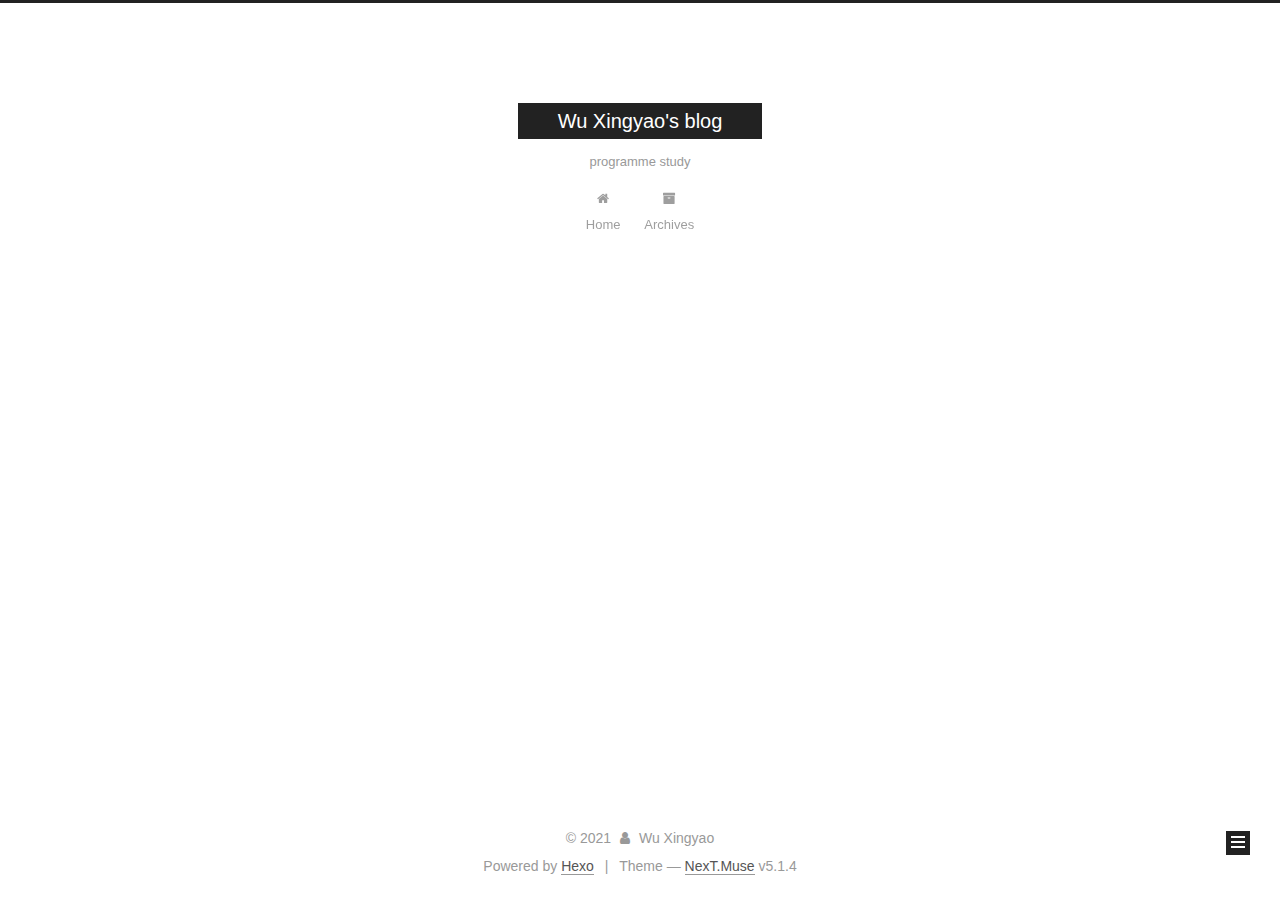
<file: archives/2021/05/index.html>
<!DOCTYPE html>



  


<html class="theme-next muse use-motion" lang="en">
<head>
  <meta charset="UTF-8"/>
<meta http-equiv="X-UA-Compatible" content="IE=edge" />
<meta name="viewport" content="width=device-width, initial-scale=1, maximum-scale=1"/>
<meta name="theme-color" content="#222">









<meta http-equiv="Cache-Control" content="no-transform" />
<meta http-equiv="Cache-Control" content="no-siteapp" />
















  
  
  <link href="/lib/fancybox/source/jquery.fancybox.css?v=2.1.5" rel="stylesheet" type="text/css" />







<link href="/lib/font-awesome/css/font-awesome.min.css?v=4.6.2" rel="stylesheet" type="text/css" />

<link href="/css/main.css?v=5.1.4" rel="stylesheet" type="text/css" />


  <link rel="apple-touch-icon" sizes="180x180" href="/images/apple-touch-icon-next.png?v=5.1.4">


  <link rel="icon" type="image/png" sizes="32x32" href="/images/favicon-32x32-next.png?v=5.1.4">


  <link rel="icon" type="image/png" sizes="16x16" href="/images/favicon-16x16-next.png?v=5.1.4">


  <link rel="mask-icon" href="/images/logo.svg?v=5.1.4" color="#222">





  <meta name="keywords" content="Hexo, NexT" />










<meta name="description" content="It contains my programme study and it may contain some of my essays in the future">
<meta property="og:type" content="website">
<meta property="og:title" content="Wu Xingyao&#39;s blog">
<meta property="og:url" content="http://example.com/archives/2021/05/index.html">
<meta property="og:site_name" content="Wu Xingyao&#39;s blog">
<meta property="og:description" content="It contains my programme study and it may contain some of my essays in the future">
<meta property="og:locale" content="en_US">
<meta property="article:author" content="Wu Xingyao">
<meta property="article:tag" content="essay, programme, study">
<meta name="twitter:card" content="summary">



<script type="text/javascript" id="hexo.configurations">
  var NexT = window.NexT || {};
  var CONFIG = {
    root: '',
    scheme: 'Muse',
    version: '5.1.4',
    sidebar: {"position":"left","display":"post","offset":12,"b2t":false,"scrollpercent":false,"onmobile":false},
    fancybox: true,
    tabs: true,
    motion: {"enable":true,"async":false,"transition":{"post_block":"fadeIn","post_header":"slideDownIn","post_body":"slideDownIn","coll_header":"slideLeftIn","sidebar":"slideUpIn"}},
    duoshuo: {
      userId: '0',
      author: 'Author'
    },
    algolia: {
      applicationID: '',
      apiKey: '',
      indexName: '',
      hits: {"per_page":10},
      labels: {"input_placeholder":"Search for Posts","hits_empty":"We didn't find any results for the search: ${query}","hits_stats":"${hits} results found in ${time} ms"}
    }
  };
</script>



  <link rel="canonical" href="http://example.com/archives/2021/05/"/>





  <title>Archive | Wu Xingyao's blog</title>
  








<meta name="generator" content="Hexo 5.4.0"></head>

<body itemscope itemtype="http://schema.org/WebPage" lang="en">

  
  
    
  

  <div class="container sidebar-position-left page-archive">
    <div class="headband"></div>

    <header id="header" class="header" itemscope itemtype="http://schema.org/WPHeader">
      <div class="header-inner"><div class="site-brand-wrapper">
  <div class="site-meta ">
    

    <div class="custom-logo-site-title">
      <a href="/"  class="brand" rel="start">
        <span class="logo-line-before"><i></i></span>
        <span class="site-title">Wu Xingyao's blog</span>
        <span class="logo-line-after"><i></i></span>
      </a>
    </div>
      
        <p class="site-subtitle">programme study</p>
      
  </div>

  <div class="site-nav-toggle">
    <button>
      <span class="btn-bar"></span>
      <span class="btn-bar"></span>
      <span class="btn-bar"></span>
    </button>
  </div>
</div>

<nav class="site-nav">
  

  
    <ul id="menu" class="menu">
      
        
        <li class="menu-item menu-item-home">
          <a href="/%20" rel="section">
            
              <i class="menu-item-icon fa fa-fw fa-home"></i> <br />
            
            Home
          </a>
        </li>
      
        
        <li class="menu-item menu-item-archives">
          <a href="/archives/%20" rel="section">
            
              <i class="menu-item-icon fa fa-fw fa-archive"></i> <br />
            
            Archives
          </a>
        </li>
      

      
    </ul>
  

  
</nav>



 </div>
    </header>

    <main id="main" class="main">
      <div class="main-inner">
        <div class="content-wrap">
          <div id="content" class="content">
            

  
  
  
  <div class="post-block archive">
    <div id="posts" class="posts-collapse">
      <span class="archive-move-on"></span>

      <span class="archive-page-counter">
        
        
        
          
        
        Um..! 3 posts in total. Keep on posting.
      </span>

      

        
        
        

        
          
          <div class="collection-title">
            <h1 class="archive-year" id="archive-year-2021">2021</h1>
          </div>
        
        

        

  <article class="post post-type-normal" itemscope itemtype="http://schema.org/Article">
    <header class="post-header">

      <h2 class="post-title">
        
            <a class="post-title-link" href="/2021/05/04/Wu-Xingyao-s-essay/" itemprop="url">
              
                <span itemprop="name">Wu Xingyao's essay</span>
              
            </a>
        
      </h2>

      <div class="post-meta">
        <time class="post-time" itemprop="dateCreated"
              datetime="2021-05-04T22:21:22+08:00"
              content="2021-05-04" >
          05-04
        </time>
      </div>

    </header>
  </article>



      

        
        
        

        
        

        

  <article class="post post-type-normal" itemscope itemtype="http://schema.org/Article">
    <header class="post-header">

      <h2 class="post-title">
        
            <a class="post-title-link" href="/2021/05/04/%E7%AC%AC%E4%B8%80%E7%AF%87%E6%96%87%E7%AB%A0%E6%B5%8B%E8%AF%95/" itemprop="url">
              
                <span itemprop="name">第一篇文章测试</span>
              
            </a>
        
      </h2>

      <div class="post-meta">
        <time class="post-time" itemprop="dateCreated"
              datetime="2021-05-04T14:51:22+08:00"
              content="2021-05-04" >
          05-04
        </time>
      </div>

    </header>
  </article>



      

        
        
        

        
        

        

  <article class="post post-type-normal" itemscope itemtype="http://schema.org/Article">
    <header class="post-header">

      <h2 class="post-title">
        
            <a class="post-title-link" href="/2021/05/04/hello-world/" itemprop="url">
              
                <span itemprop="name">Hello World</span>
              
            </a>
        
      </h2>

      <div class="post-meta">
        <time class="post-time" itemprop="dateCreated"
              datetime="2021-05-04T11:44:01+08:00"
              content="2021-05-04" >
          05-04
        </time>
      </div>

    </header>
  </article>



      

    </div>
  </div>
  
  
  

  



          </div>
          


          

        </div>
        
          
  
  <div class="sidebar-toggle">
    <div class="sidebar-toggle-line-wrap">
      <span class="sidebar-toggle-line sidebar-toggle-line-first"></span>
      <span class="sidebar-toggle-line sidebar-toggle-line-middle"></span>
      <span class="sidebar-toggle-line sidebar-toggle-line-last"></span>
    </div>
  </div>

  <aside id="sidebar" class="sidebar">
    
    <div class="sidebar-inner">

      

      

      <section class="site-overview-wrap sidebar-panel sidebar-panel-active">
        <div class="site-overview">
          <div class="site-author motion-element" itemprop="author" itemscope itemtype="http://schema.org/Person">
            
              <p class="site-author-name" itemprop="name"></p>
              <p class="site-description motion-element" itemprop="description"></p>
          </div>

          <nav class="site-state motion-element">

            
              <div class="site-state-item site-state-posts">
              
                <a href="/archives/%20%7C%7C%20archive">
              
                  <span class="site-state-item-count">3</span>
                  <span class="site-state-item-name">posts</span>
                </a>
              </div>
            

            

            
              
              
              <div class="site-state-item site-state-tags">
                
                  <span class="site-state-item-count">1</span>
                  <span class="site-state-item-name">tags</span>
                
              </div>
            

          </nav>

          

          

          
          

          
          

          

        </div>
      </section>

      

      

    </div>
  </aside>


        
      </div>
    </main>

    <footer id="footer" class="footer">
      <div class="footer-inner">
        <div class="copyright">&copy; <span itemprop="copyrightYear">2021</span>
  <span class="with-love">
    <i class="fa fa-user"></i>
  </span>
  <span class="author" itemprop="copyrightHolder">Wu Xingyao</span>

  
</div>


  <div class="powered-by">Powered by <a class="theme-link" target="_blank" href="https://hexo.io">Hexo</a></div>



  <span class="post-meta-divider">|</span>



  <div class="theme-info">Theme &mdash; <a class="theme-link" target="_blank" href="https://github.com/iissnan/hexo-theme-next">NexT.Muse</a> v5.1.4</div>




        







        
      </div>
    </footer>

    
      <div class="back-to-top">
        <i class="fa fa-arrow-up"></i>
        
      </div>
    

    

  </div>

  

<script type="text/javascript">
  if (Object.prototype.toString.call(window.Promise) !== '[object Function]') {
    window.Promise = null;
  }
</script>









  












  
  
    <script type="text/javascript" src="/lib/jquery/index.js?v=2.1.3"></script>
  

  
  
    <script type="text/javascript" src="/lib/fastclick/lib/fastclick.min.js?v=1.0.6"></script>
  

  
  
    <script type="text/javascript" src="/lib/jquery_lazyload/jquery.lazyload.js?v=1.9.7"></script>
  

  
  
    <script type="text/javascript" src="/lib/velocity/velocity.min.js?v=1.2.1"></script>
  

  
  
    <script type="text/javascript" src="/lib/velocity/velocity.ui.min.js?v=1.2.1"></script>
  

  
  
    <script type="text/javascript" src="/lib/fancybox/source/jquery.fancybox.pack.js?v=2.1.5"></script>
  


  


  <script type="text/javascript" src="/js/src/utils.js?v=5.1.4"></script>

  <script type="text/javascript" src="/js/src/motion.js?v=5.1.4"></script>



  
  

  

  


  <script type="text/javascript" src="/js/src/bootstrap.js?v=5.1.4"></script>



  


  




	





  





  












  





  

  

  

  
  

  

  

  

</body>
</html>
</file>
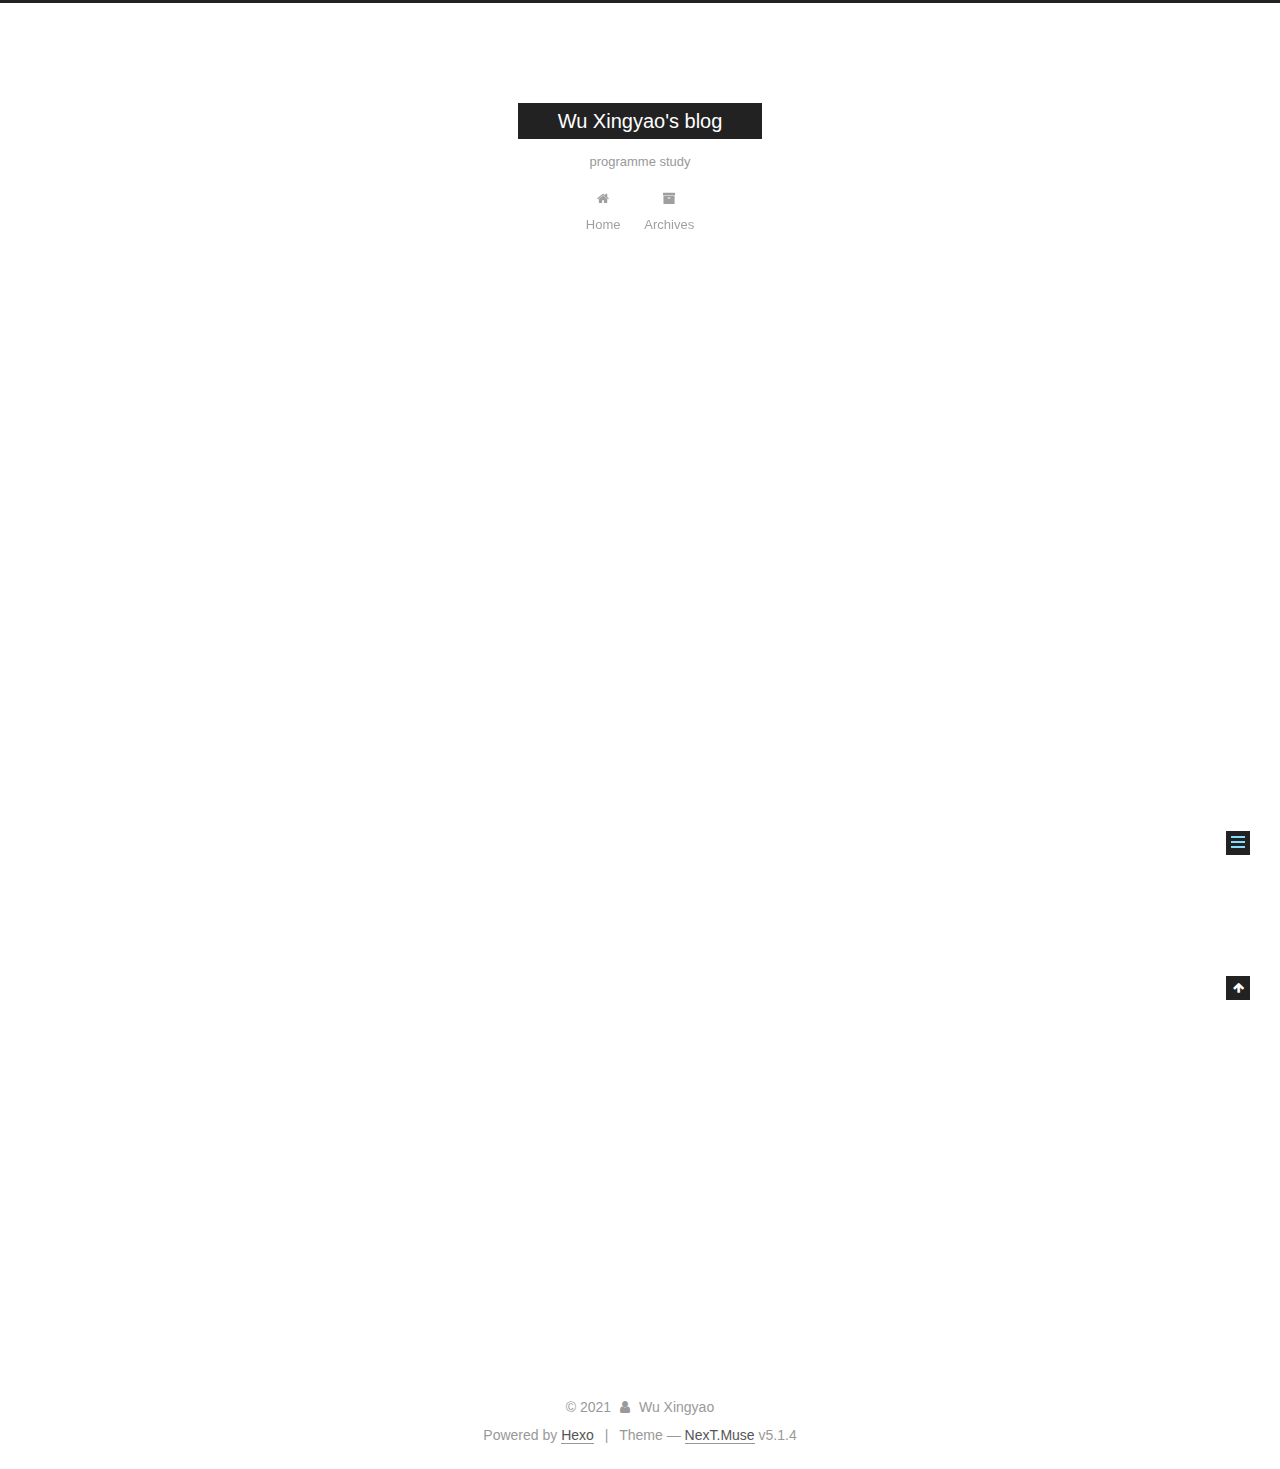
<file: 2021/05/04/hello-world/index.html>
<!DOCTYPE html>



  


<html class="theme-next muse use-motion" lang="en">
<head>
  <meta charset="UTF-8"/>
<meta http-equiv="X-UA-Compatible" content="IE=edge" />
<meta name="viewport" content="width=device-width, initial-scale=1, maximum-scale=1"/>
<meta name="theme-color" content="#222">









<meta http-equiv="Cache-Control" content="no-transform" />
<meta http-equiv="Cache-Control" content="no-siteapp" />
















  
  
  <link href="/lib/fancybox/source/jquery.fancybox.css?v=2.1.5" rel="stylesheet" type="text/css" />







<link href="/lib/font-awesome/css/font-awesome.min.css?v=4.6.2" rel="stylesheet" type="text/css" />

<link href="/css/main.css?v=5.1.4" rel="stylesheet" type="text/css" />


  <link rel="apple-touch-icon" sizes="180x180" href="/images/apple-touch-icon-next.png?v=5.1.4">


  <link rel="icon" type="image/png" sizes="32x32" href="/images/favicon-32x32-next.png?v=5.1.4">


  <link rel="icon" type="image/png" sizes="16x16" href="/images/favicon-16x16-next.png?v=5.1.4">


  <link rel="mask-icon" href="/images/logo.svg?v=5.1.4" color="#222">





  <meta name="keywords" content="Hexo, NexT" />










<meta name="description" content="Hello! This is Wu Xingyao’s first blog! Quick StartCreate a new post1$ hexo new &quot;My New Post&quot;  More info: Writing Run server1$ hexo server  More info: Server Generate static files1$ hexo gen">
<meta property="og:type" content="article">
<meta property="og:title" content="Hello World">
<meta property="og:url" content="http://example.com/2021/05/04/hello-world/index.html">
<meta property="og:site_name" content="Wu Xingyao&#39;s blog">
<meta property="og:description" content="Hello! This is Wu Xingyao’s first blog! Quick StartCreate a new post1$ hexo new &quot;My New Post&quot;  More info: Writing Run server1$ hexo server  More info: Server Generate static files1$ hexo gen">
<meta property="og:locale" content="en_US">
<meta property="article:published_time" content="2021-05-04T03:44:01.243Z">
<meta property="article:modified_time" content="2021-05-04T06:47:14.244Z">
<meta property="article:author" content="Wu Xingyao">
<meta property="article:tag" content="essay, programme, study">
<meta name="twitter:card" content="summary">



<script type="text/javascript" id="hexo.configurations">
  var NexT = window.NexT || {};
  var CONFIG = {
    root: '',
    scheme: 'Muse',
    version: '5.1.4',
    sidebar: {"position":"left","display":"post","offset":12,"b2t":false,"scrollpercent":false,"onmobile":false},
    fancybox: true,
    tabs: true,
    motion: {"enable":true,"async":false,"transition":{"post_block":"fadeIn","post_header":"slideDownIn","post_body":"slideDownIn","coll_header":"slideLeftIn","sidebar":"slideUpIn"}},
    duoshuo: {
      userId: '0',
      author: 'Author'
    },
    algolia: {
      applicationID: '',
      apiKey: '',
      indexName: '',
      hits: {"per_page":10},
      labels: {"input_placeholder":"Search for Posts","hits_empty":"We didn't find any results for the search: ${query}","hits_stats":"${hits} results found in ${time} ms"}
    }
  };
</script>



  <link rel="canonical" href="http://example.com/2021/05/04/hello-world/"/>





  <title>Hello World | Wu Xingyao's blog</title>
  








<meta name="generator" content="Hexo 5.4.0"></head>

<body itemscope itemtype="http://schema.org/WebPage" lang="en">

  
  
    
  

  <div class="container sidebar-position-left page-post-detail">
    <div class="headband"></div>

    <header id="header" class="header" itemscope itemtype="http://schema.org/WPHeader">
      <div class="header-inner"><div class="site-brand-wrapper">
  <div class="site-meta ">
    

    <div class="custom-logo-site-title">
      <a href="/"  class="brand" rel="start">
        <span class="logo-line-before"><i></i></span>
        <span class="site-title">Wu Xingyao's blog</span>
        <span class="logo-line-after"><i></i></span>
      </a>
    </div>
      
        <p class="site-subtitle">programme study</p>
      
  </div>

  <div class="site-nav-toggle">
    <button>
      <span class="btn-bar"></span>
      <span class="btn-bar"></span>
      <span class="btn-bar"></span>
    </button>
  </div>
</div>

<nav class="site-nav">
  

  
    <ul id="menu" class="menu">
      
        
        <li class="menu-item menu-item-home">
          <a href="/%20" rel="section">
            
              <i class="menu-item-icon fa fa-fw fa-home"></i> <br />
            
            Home
          </a>
        </li>
      
        
        <li class="menu-item menu-item-archives">
          <a href="/archives/%20" rel="section">
            
              <i class="menu-item-icon fa fa-fw fa-archive"></i> <br />
            
            Archives
          </a>
        </li>
      

      
    </ul>
  

  
</nav>



 </div>
    </header>

    <main id="main" class="main">
      <div class="main-inner">
        <div class="content-wrap">
          <div id="content" class="content">
            

  <div id="posts" class="posts-expand">
    

  

  
  
  

  <article class="post post-type-normal" itemscope itemtype="http://schema.org/Article">
  
  
  
  <div class="post-block">
    <link itemprop="mainEntityOfPage" href="http://example.com/2021/05/04/hello-world/">

    <span hidden itemprop="author" itemscope itemtype="http://schema.org/Person">
      <meta itemprop="name" content="">
      <meta itemprop="description" content="">
      <meta itemprop="image" content="/images/avatar.gif">
    </span>

    <span hidden itemprop="publisher" itemscope itemtype="http://schema.org/Organization">
      <meta itemprop="name" content="Wu Xingyao's blog">
    </span>

    
      <header class="post-header">

        
        
          <h1 class="post-title" itemprop="name headline">Hello World</h1>
        

        <div class="post-meta">
          <span class="post-time">
            
              <span class="post-meta-item-icon">
                <i class="fa fa-calendar-o"></i>
              </span>
              
                <span class="post-meta-item-text">Posted on</span>
              
              <time title="Post created" itemprop="dateCreated datePublished" datetime="2021-05-04T11:44:01+08:00">
                2021-05-04
              </time>
            

            

            
          </span>

          

          
            
          

          
          

          

          

          

        </div>
      </header>
    

    
    
    
    <div class="post-body" itemprop="articleBody">

      
      

      
        <p>Hello! This is Wu Xingyao’s first blog!</p>
<h2 id="Quick-Start"><a href="#Quick-Start" class="headerlink" title="Quick Start"></a>Quick Start</h2><h3 id="Create-a-new-post"><a href="#Create-a-new-post" class="headerlink" title="Create a new post"></a>Create a new post</h3><figure class="highlight bash"><table><tr><td class="gutter"><pre><span class="line">1</span><br></pre></td><td class="code"><pre><span class="line">$ hexo new <span class="string">&quot;My New Post&quot;</span></span><br></pre></td></tr></table></figure>

<p>More info: <a target="_blank" rel="noopener" href="https://hexo.io/docs/writing.html">Writing</a></p>
<h3 id="Run-server"><a href="#Run-server" class="headerlink" title="Run server"></a>Run server</h3><figure class="highlight bash"><table><tr><td class="gutter"><pre><span class="line">1</span><br></pre></td><td class="code"><pre><span class="line">$ hexo server</span><br></pre></td></tr></table></figure>

<p>More info: <a target="_blank" rel="noopener" href="https://hexo.io/docs/server.html">Server</a></p>
<h3 id="Generate-static-files"><a href="#Generate-static-files" class="headerlink" title="Generate static files"></a>Generate static files</h3><figure class="highlight bash"><table><tr><td class="gutter"><pre><span class="line">1</span><br></pre></td><td class="code"><pre><span class="line">$ hexo generate</span><br></pre></td></tr></table></figure>

<p>More info: <a target="_blank" rel="noopener" href="https://hexo.io/docs/generating.html">Generating</a></p>
<h3 id="Deploy-to-remote-sites"><a href="#Deploy-to-remote-sites" class="headerlink" title="Deploy to remote sites"></a>Deploy to remote sites</h3><figure class="highlight bash"><table><tr><td class="gutter"><pre><span class="line">1</span><br></pre></td><td class="code"><pre><span class="line">$ hexo deploy</span><br></pre></td></tr></table></figure>

<p>More info: <a target="_blank" rel="noopener" href="https://hexo.io/docs/one-command-deployment.html">Deployment</a></p>

      
    </div>
    
    
    

    

    

    

    <footer class="post-footer">
      

      
      
      

      
        <div class="post-nav">
          <div class="post-nav-next post-nav-item">
            
          </div>

          <span class="post-nav-divider"></span>

          <div class="post-nav-prev post-nav-item">
            
              <a href="/2021/05/04/%E7%AC%AC%E4%B8%80%E7%AF%87%E6%96%87%E7%AB%A0%E6%B5%8B%E8%AF%95/" rel="prev" title="第一篇文章测试">
                第一篇文章测试 <i class="fa fa-chevron-right"></i>
              </a>
            
          </div>
        </div>
      

      
      
    </footer>
  </div>
  
  
  
  </article>



    <div class="post-spread">
      
    </div>
  </div>


          </div>
          


          

  



        </div>
        
          
  
  <div class="sidebar-toggle">
    <div class="sidebar-toggle-line-wrap">
      <span class="sidebar-toggle-line sidebar-toggle-line-first"></span>
      <span class="sidebar-toggle-line sidebar-toggle-line-middle"></span>
      <span class="sidebar-toggle-line sidebar-toggle-line-last"></span>
    </div>
  </div>

  <aside id="sidebar" class="sidebar">
    
    <div class="sidebar-inner">

      

      
        <ul class="sidebar-nav motion-element">
          <li class="sidebar-nav-toc sidebar-nav-active" data-target="post-toc-wrap">
            Table of Contents
          </li>
          <li class="sidebar-nav-overview" data-target="site-overview-wrap">
            Overview
          </li>
        </ul>
      

      <section class="site-overview-wrap sidebar-panel">
        <div class="site-overview">
          <div class="site-author motion-element" itemprop="author" itemscope itemtype="http://schema.org/Person">
            
              <p class="site-author-name" itemprop="name"></p>
              <p class="site-description motion-element" itemprop="description"></p>
          </div>

          <nav class="site-state motion-element">

            
              <div class="site-state-item site-state-posts">
              
                <a href="/archives/%20%7C%7C%20archive">
              
                  <span class="site-state-item-count">2</span>
                  <span class="site-state-item-name">posts</span>
                </a>
              </div>
            

            

            

          </nav>

          

          

          
          

          
          

          

        </div>
      </section>

      
      <!--noindex-->
        <section class="post-toc-wrap motion-element sidebar-panel sidebar-panel-active">
          <div class="post-toc">

            
              
            

            
              <div class="post-toc-content"><ol class="nav"><li class="nav-item nav-level-2"><a class="nav-link" href="#Quick-Start"><span class="nav-number">1.</span> <span class="nav-text">Quick Start</span></a><ol class="nav-child"><li class="nav-item nav-level-3"><a class="nav-link" href="#Create-a-new-post"><span class="nav-number">1.1.</span> <span class="nav-text">Create a new post</span></a></li><li class="nav-item nav-level-3"><a class="nav-link" href="#Run-server"><span class="nav-number">1.2.</span> <span class="nav-text">Run server</span></a></li><li class="nav-item nav-level-3"><a class="nav-link" href="#Generate-static-files"><span class="nav-number">1.3.</span> <span class="nav-text">Generate static files</span></a></li><li class="nav-item nav-level-3"><a class="nav-link" href="#Deploy-to-remote-sites"><span class="nav-number">1.4.</span> <span class="nav-text">Deploy to remote sites</span></a></li></ol></li></ol></div>
            

          </div>
        </section>
      <!--/noindex-->
      

      

    </div>
  </aside>


        
      </div>
    </main>

    <footer id="footer" class="footer">
      <div class="footer-inner">
        <div class="copyright">&copy; <span itemprop="copyrightYear">2021</span>
  <span class="with-love">
    <i class="fa fa-user"></i>
  </span>
  <span class="author" itemprop="copyrightHolder">Wu Xingyao</span>

  
</div>


  <div class="powered-by">Powered by <a class="theme-link" target="_blank" href="https://hexo.io">Hexo</a></div>



  <span class="post-meta-divider">|</span>



  <div class="theme-info">Theme &mdash; <a class="theme-link" target="_blank" href="https://github.com/iissnan/hexo-theme-next">NexT.Muse</a> v5.1.4</div>




        







        
      </div>
    </footer>

    
      <div class="back-to-top">
        <i class="fa fa-arrow-up"></i>
        
      </div>
    

    

  </div>

  

<script type="text/javascript">
  if (Object.prototype.toString.call(window.Promise) !== '[object Function]') {
    window.Promise = null;
  }
</script>









  












  
  
    <script type="text/javascript" src="/lib/jquery/index.js?v=2.1.3"></script>
  

  
  
    <script type="text/javascript" src="/lib/fastclick/lib/fastclick.min.js?v=1.0.6"></script>
  

  
  
    <script type="text/javascript" src="/lib/jquery_lazyload/jquery.lazyload.js?v=1.9.7"></script>
  

  
  
    <script type="text/javascript" src="/lib/velocity/velocity.min.js?v=1.2.1"></script>
  

  
  
    <script type="text/javascript" src="/lib/velocity/velocity.ui.min.js?v=1.2.1"></script>
  

  
  
    <script type="text/javascript" src="/lib/fancybox/source/jquery.fancybox.pack.js?v=2.1.5"></script>
  


  


  <script type="text/javascript" src="/js/src/utils.js?v=5.1.4"></script>

  <script type="text/javascript" src="/js/src/motion.js?v=5.1.4"></script>



  
  

  
  <script type="text/javascript" src="/js/src/scrollspy.js?v=5.1.4"></script>
<script type="text/javascript" src="/js/src/post-details.js?v=5.1.4"></script>



  


  <script type="text/javascript" src="/js/src/bootstrap.js?v=5.1.4"></script>



  


  




	





  





  












  





  

  

  

  
  

  

  

  

</body>
</html>
</file>
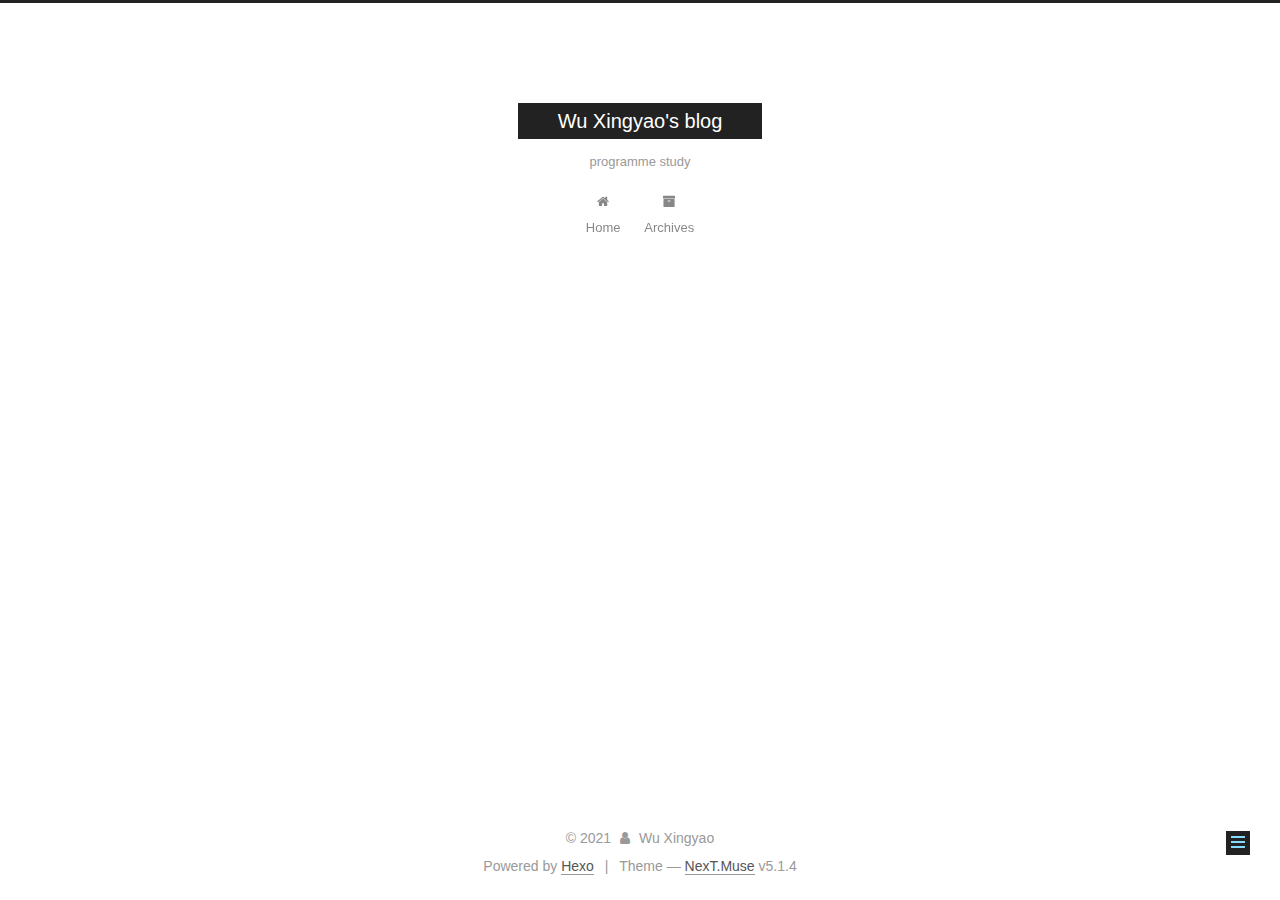
<file: 2021/05/04/第一篇文章测试/index.html>
<!DOCTYPE html>



  


<html class="theme-next muse use-motion" lang="en">
<head>
  <meta charset="UTF-8"/>
<meta http-equiv="X-UA-Compatible" content="IE=edge" />
<meta name="viewport" content="width=device-width, initial-scale=1, maximum-scale=1"/>
<meta name="theme-color" content="#222">









<meta http-equiv="Cache-Control" content="no-transform" />
<meta http-equiv="Cache-Control" content="no-siteapp" />
















  
  
  <link href="/lib/fancybox/source/jquery.fancybox.css?v=2.1.5" rel="stylesheet" type="text/css" />







<link href="/lib/font-awesome/css/font-awesome.min.css?v=4.6.2" rel="stylesheet" type="text/css" />

<link href="/css/main.css?v=5.1.4" rel="stylesheet" type="text/css" />


  <link rel="apple-touch-icon" sizes="180x180" href="/images/apple-touch-icon-next.png?v=5.1.4">


  <link rel="icon" type="image/png" sizes="32x32" href="/images/favicon-32x32-next.png?v=5.1.4">


  <link rel="icon" type="image/png" sizes="16x16" href="/images/favicon-16x16-next.png?v=5.1.4">


  <link rel="mask-icon" href="/images/logo.svg?v=5.1.4" color="#222">





  <meta name="keywords" content="Hexo, NexT" />










<meta name="description" content="阿巴阿巴 耶耶耶">
<meta property="og:type" content="article">
<meta property="og:title" content="第一篇文章测试">
<meta property="og:url" content="http://example.com/2021/05/04/%E7%AC%AC%E4%B8%80%E7%AF%87%E6%96%87%E7%AB%A0%E6%B5%8B%E8%AF%95/index.html">
<meta property="og:site_name" content="Wu Xingyao&#39;s blog">
<meta property="og:description" content="阿巴阿巴 耶耶耶">
<meta property="og:locale" content="en_US">
<meta property="article:published_time" content="2021-05-04T06:51:22.000Z">
<meta property="article:modified_time" content="2021-05-04T06:53:23.626Z">
<meta property="article:author" content="Wu Xingyao">
<meta property="article:tag" content="essay, programme, study">
<meta name="twitter:card" content="summary">



<script type="text/javascript" id="hexo.configurations">
  var NexT = window.NexT || {};
  var CONFIG = {
    root: '',
    scheme: 'Muse',
    version: '5.1.4',
    sidebar: {"position":"left","display":"post","offset":12,"b2t":false,"scrollpercent":false,"onmobile":false},
    fancybox: true,
    tabs: true,
    motion: {"enable":true,"async":false,"transition":{"post_block":"fadeIn","post_header":"slideDownIn","post_body":"slideDownIn","coll_header":"slideLeftIn","sidebar":"slideUpIn"}},
    duoshuo: {
      userId: '0',
      author: 'Author'
    },
    algolia: {
      applicationID: '',
      apiKey: '',
      indexName: '',
      hits: {"per_page":10},
      labels: {"input_placeholder":"Search for Posts","hits_empty":"We didn't find any results for the search: ${query}","hits_stats":"${hits} results found in ${time} ms"}
    }
  };
</script>



  <link rel="canonical" href="http://example.com/2021/05/04/第一篇文章测试/"/>





  <title>第一篇文章测试 | Wu Xingyao's blog</title>
  








<meta name="generator" content="Hexo 5.4.0"></head>

<body itemscope itemtype="http://schema.org/WebPage" lang="en">

  
  
    
  

  <div class="container sidebar-position-left page-post-detail">
    <div class="headband"></div>

    <header id="header" class="header" itemscope itemtype="http://schema.org/WPHeader">
      <div class="header-inner"><div class="site-brand-wrapper">
  <div class="site-meta ">
    

    <div class="custom-logo-site-title">
      <a href="/"  class="brand" rel="start">
        <span class="logo-line-before"><i></i></span>
        <span class="site-title">Wu Xingyao's blog</span>
        <span class="logo-line-after"><i></i></span>
      </a>
    </div>
      
        <p class="site-subtitle">programme study</p>
      
  </div>

  <div class="site-nav-toggle">
    <button>
      <span class="btn-bar"></span>
      <span class="btn-bar"></span>
      <span class="btn-bar"></span>
    </button>
  </div>
</div>

<nav class="site-nav">
  

  
    <ul id="menu" class="menu">
      
        
        <li class="menu-item menu-item-home">
          <a href="/%20" rel="section">
            
              <i class="menu-item-icon fa fa-fw fa-home"></i> <br />
            
            Home
          </a>
        </li>
      
        
        <li class="menu-item menu-item-archives">
          <a href="/archives/%20" rel="section">
            
              <i class="menu-item-icon fa fa-fw fa-archive"></i> <br />
            
            Archives
          </a>
        </li>
      

      
    </ul>
  

  
</nav>



 </div>
    </header>

    <main id="main" class="main">
      <div class="main-inner">
        <div class="content-wrap">
          <div id="content" class="content">
            

  <div id="posts" class="posts-expand">
    

  

  
  
  

  <article class="post post-type-normal" itemscope itemtype="http://schema.org/Article">
  
  
  
  <div class="post-block">
    <link itemprop="mainEntityOfPage" href="http://example.com/2021/05/04/%E7%AC%AC%E4%B8%80%E7%AF%87%E6%96%87%E7%AB%A0%E6%B5%8B%E8%AF%95/">

    <span hidden itemprop="author" itemscope itemtype="http://schema.org/Person">
      <meta itemprop="name" content="">
      <meta itemprop="description" content="">
      <meta itemprop="image" content="/images/avatar.gif">
    </span>

    <span hidden itemprop="publisher" itemscope itemtype="http://schema.org/Organization">
      <meta itemprop="name" content="Wu Xingyao's blog">
    </span>

    
      <header class="post-header">

        
        
          <h1 class="post-title" itemprop="name headline">第一篇文章测试</h1>
        

        <div class="post-meta">
          <span class="post-time">
            
              <span class="post-meta-item-icon">
                <i class="fa fa-calendar-o"></i>
              </span>
              
                <span class="post-meta-item-text">Posted on</span>
              
              <time title="Post created" itemprop="dateCreated datePublished" datetime="2021-05-04T14:51:22+08:00">
                2021-05-04
              </time>
            

            

            
          </span>

          

          
            
          

          
          

          

          

          

        </div>
      </header>
    

    
    
    
    <div class="post-body" itemprop="articleBody">

      
      

      
        <p>阿巴阿巴</p>
<p>耶耶耶</p>

      
    </div>
    
    
    

    

    

    

    <footer class="post-footer">
      

      
      
      

      
        <div class="post-nav">
          <div class="post-nav-next post-nav-item">
            
              <a href="/2021/05/04/hello-world/" rel="next" title="Hello World">
                <i class="fa fa-chevron-left"></i> Hello World
              </a>
            
          </div>

          <span class="post-nav-divider"></span>

          <div class="post-nav-prev post-nav-item">
            
              <a href="/2021/05/04/Wu-Xingyao-s-essay/" rel="prev" title="Wu Xingyao's essay">
                Wu Xingyao's essay <i class="fa fa-chevron-right"></i>
              </a>
            
          </div>
        </div>
      

      
      
    </footer>
  </div>
  
  
  
  </article>



    <div class="post-spread">
      
    </div>
  </div>


          </div>
          


          

  



        </div>
        
          
  
  <div class="sidebar-toggle">
    <div class="sidebar-toggle-line-wrap">
      <span class="sidebar-toggle-line sidebar-toggle-line-first"></span>
      <span class="sidebar-toggle-line sidebar-toggle-line-middle"></span>
      <span class="sidebar-toggle-line sidebar-toggle-line-last"></span>
    </div>
  </div>

  <aside id="sidebar" class="sidebar">
    
    <div class="sidebar-inner">

      

      

      <section class="site-overview-wrap sidebar-panel sidebar-panel-active">
        <div class="site-overview">
          <div class="site-author motion-element" itemprop="author" itemscope itemtype="http://schema.org/Person">
            
              <p class="site-author-name" itemprop="name"></p>
              <p class="site-description motion-element" itemprop="description"></p>
          </div>

          <nav class="site-state motion-element">

            
              <div class="site-state-item site-state-posts">
              
                <a href="/archives/%20%7C%7C%20archive">
              
                  <span class="site-state-item-count">3</span>
                  <span class="site-state-item-name">posts</span>
                </a>
              </div>
            

            

            
              
              
              <div class="site-state-item site-state-tags">
                
                  <span class="site-state-item-count">1</span>
                  <span class="site-state-item-name">tags</span>
                
              </div>
            

          </nav>

          

          

          
          

          
          

          

        </div>
      </section>

      

      

    </div>
  </aside>


        
      </div>
    </main>

    <footer id="footer" class="footer">
      <div class="footer-inner">
        <div class="copyright">&copy; <span itemprop="copyrightYear">2021</span>
  <span class="with-love">
    <i class="fa fa-user"></i>
  </span>
  <span class="author" itemprop="copyrightHolder">Wu Xingyao</span>

  
</div>


  <div class="powered-by">Powered by <a class="theme-link" target="_blank" href="https://hexo.io">Hexo</a></div>



  <span class="post-meta-divider">|</span>



  <div class="theme-info">Theme &mdash; <a class="theme-link" target="_blank" href="https://github.com/iissnan/hexo-theme-next">NexT.Muse</a> v5.1.4</div>




        







        
      </div>
    </footer>

    
      <div class="back-to-top">
        <i class="fa fa-arrow-up"></i>
        
      </div>
    

    

  </div>

  

<script type="text/javascript">
  if (Object.prototype.toString.call(window.Promise) !== '[object Function]') {
    window.Promise = null;
  }
</script>









  












  
  
    <script type="text/javascript" src="/lib/jquery/index.js?v=2.1.3"></script>
  

  
  
    <script type="text/javascript" src="/lib/fastclick/lib/fastclick.min.js?v=1.0.6"></script>
  

  
  
    <script type="text/javascript" src="/lib/jquery_lazyload/jquery.lazyload.js?v=1.9.7"></script>
  

  
  
    <script type="text/javascript" src="/lib/velocity/velocity.min.js?v=1.2.1"></script>
  

  
  
    <script type="text/javascript" src="/lib/velocity/velocity.ui.min.js?v=1.2.1"></script>
  

  
  
    <script type="text/javascript" src="/lib/fancybox/source/jquery.fancybox.pack.js?v=2.1.5"></script>
  


  


  <script type="text/javascript" src="/js/src/utils.js?v=5.1.4"></script>

  <script type="text/javascript" src="/js/src/motion.js?v=5.1.4"></script>



  
  

  
  <script type="text/javascript" src="/js/src/scrollspy.js?v=5.1.4"></script>
<script type="text/javascript" src="/js/src/post-details.js?v=5.1.4"></script>



  


  <script type="text/javascript" src="/js/src/bootstrap.js?v=5.1.4"></script>



  


  




	





  





  












  





  

  

  

  
  

  

  

  

</body>
</html>
</file>
<file: css/main.css>
/* normalize.css v3.0.2 | MIT License | git.io/normalize */
html {
  font-family: sans-serif; /* 1 */
  -ms-text-size-adjust: 100%; /* 2 */
  -webkit-text-size-adjust: 100%; /* 2 */
}
body {
  margin: 0;
}
article,
aside,
details,
figcaption,
figure,
footer,
header,
hgroup,
main,
menu,
nav,
section,
summary {
  display: block;
}
audio,
canvas,
progress,
video {
  display: inline-block; /* 1 */
  vertical-align: baseline; /* 2 */
}
audio:not([controls]) {
  display: none;
  height: 0;
}
[hidden],
template {
  display: none;
}
a {
  background-color: transparent;
}
a:active,
a:hover {
  outline: 0;
}
abbr[title] {
  border-bottom: 1px dotted;
}
b,
strong {
  font-weight: bold;
}
dfn {
  font-style: italic;
}
h1 {
  font-size: 2em;
  margin: 0.67em 0;
}
mark {
  background: #ff0;
  color: #000;
}
small {
  font-size: 80%;
}
sub,
sup {
  font-size: 75%;
  line-height: 0;
  position: relative;
  vertical-align: baseline;
}
sup {
  top: -0.5em;
}
sub {
  bottom: -0.25em;
}
img {
  border: 0;
}
svg:not(:root) {
  overflow: hidden;
}
figure {
  margin: 1em 40px;
}
hr {
  -moz-box-sizing: content-box;
  box-sizing: content-box;
  height: 0;
}
pre {
  overflow: auto;
}
code,
kbd,
pre,
samp {
  font-family: monospace, monospace;
  font-size: 1em;
}
button,
input,
optgroup,
select,
textarea {
  color: inherit; /* 1 */
  font: inherit; /* 2 */
  margin: 0; /* 3 */
}
button {
  overflow: visible;
}
button,
select {
  text-transform: none;
}
button,
html input[type="button"],
input[type="reset"],
input[type="submit"] {
  -webkit-appearance: button; /* 2 */
  cursor: pointer; /* 3 */
}
button[disabled],
html input[disabled] {
  cursor: default;
}
button::-moz-focus-inner,
input::-moz-focus-inner {
  border: 0;
  padding: 0;
}
input {
  line-height: normal;
}
input[type="checkbox"],
input[type="radio"] {
  box-sizing: border-box; /* 1 */
  padding: 0; /* 2 */
}
input[type="number"]::-webkit-inner-spin-button,
input[type="number"]::-webkit-outer-spin-button {
  height: auto;
}
input[type="search"] {
  -webkit-appearance: textfield; /* 1 */
  -moz-box-sizing: content-box;
  -webkit-box-sizing: content-box; /* 2 */
  box-sizing: content-box;
}
input[type="search"]::-webkit-search-cancel-button,
input[type="search"]::-webkit-search-decoration {
  -webkit-appearance: none;
}
fieldset {
  border: 1px solid #c0c0c0;
  margin: 0 2px;
  padding: 0.35em 0.625em 0.75em;
}
legend {
  border: 0; /* 1 */
  padding: 0; /* 2 */
}
textarea {
  overflow: auto;
}
optgroup {
  font-weight: bold;
}
table {
  border-collapse: collapse;
  border-spacing: 0;
}
td,
th {
  padding: 0;
}
::selection {
  background: #262a30;
  color: #fff;
}
body {
  position: relative;
  font-family: 'Lato', "PingFang SC", "Microsoft YaHei", sans-serif;
  font-size: 14px;
  line-height: 2;
  color: #555;
  background: #fff;
}
@media (max-width: 767px) {
  body {
    padding-right: 0 !important;
  }
}
@media (min-width: 768px) and (max-width: 991px) {
  body {
    padding-right: 0 !important;
  }
}
@media (min-width: 1600px) {
  body {
    font-size: 16px;
  }
}
h1,
h2,
h3,
h4,
h5,
h6 {
  margin: 0;
  padding: 0;
  font-weight: bold;
  line-height: 1.5;
  font-family: 'Lato', "PingFang SC", "Microsoft YaHei", sans-serif;
}
h2,
h3,
h4,
h5,
h6 {
  margin: 20px 0 15px;
}
h1 {
  font-size: 22px;
}
@media (max-width: 767px) {
  h1 {
    font-size: 18px;
  }
}
h2 {
  font-size: 20px;
}
@media (max-width: 767px) {
  h2 {
    font-size: 16px;
  }
}
h3 {
  font-size: 18px;
}
@media (max-width: 767px) {
  h3 {
    font-size: 14px;
  }
}
h4 {
  font-size: 16px;
}
@media (max-width: 767px) {
  h4 {
    font-size: 12px;
  }
}
h5 {
  font-size: 14px;
}
@media (max-width: 767px) {
  h5 {
    font-size: 10px;
  }
}
h6 {
  font-size: 12px;
}
@media (max-width: 767px) {
  h6 {
    font-size: 8px;
  }
}
p {
  margin: 0 0 20px 0;
}
a {
  color: #555;
  text-decoration: none;
  outline: none;
  border-bottom: 1px solid #999;
  word-wrap: break-word;
}
a:hover {
  color: #222;
  border-bottom-color: #222;
}
blockquote {
  margin: 0;
  padding: 0;
}
img {
  display: block;
  margin: auto;
  max-width: 100%;
  height: auto;
}
hr {
  margin: 40px 0;
  height: 3px;
  border: none;
  background-color: #ddd;
  background-image: repeating-linear-gradient(-45deg, #fff, #fff 4px, transparent 4px, transparent 8px);
}
blockquote {
  padding: 0 15px;
  color: #666;
  border-left: 4px solid #ddd;
}
blockquote cite::before {
  content: "-";
  padding: 0 5px;
}
dt {
  font-weight: 700;
}
dd {
  margin: 0;
  padding: 0;
}
kbd {
  border: 1px solid #ccc;
  border-radius: 0.2em;
  box-shadow: 0.1em 0.1em 0.2em rgba(0,0,0,0.1);
  background-color: #f9f9f9;
  font-family: inherit;
  background-image: -webkit-linear-gradient(top, #eee, #fff, #eee);
  padding: 0.1em 0.3em;
  white-space: nowrap;
}
.text-left {
  text-align: left;
}
.text-center {
  text-align: center;
}
.text-right {
  text-align: right;
}
.text-justify {
  text-align: justify;
}
.text-nowrap {
  white-space: nowrap;
}
.text-lowercase {
  text-transform: lowercase;
}
.text-uppercase {
  text-transform: uppercase;
}
.text-capitalize {
  text-transform: capitalize;
}
.center-block {
  display: block;
  margin-left: auto;
  margin-right: auto;
}
.clearfix:before,
.clearfix:after {
  content: " ";
  display: table;
}
.clearfix:after {
  clear: both;
}
.pullquote {
  width: 45%;
}
.pullquote.left {
  float: left;
  margin-left: 5px;
  margin-right: 10px;
}
.pullquote.right {
  float: right;
  margin-left: 10px;
  margin-right: 5px;
}
.affix.affix.affix {
  position: fixed;
}
.translation {
  margin-top: -20px;
  font-size: 14px;
  color: #999;
}
.scrollbar-measure {
  width: 100px;
  height: 100px;
  overflow: scroll;
  position: absolute;
  top: -9999px;
}
.use-motion .motion-element {
  opacity: 0;
}
table {
  margin: 20px 0;
  width: 100%;
  border-collapse: collapse;
  border-spacing: 0;
  border: 1px solid #ddd;
  font-size: 14px;
  table-layout: fixed;
  word-wrap: break-all;
}
table>tbody>tr:nth-of-type(odd) {
  background-color: #f9f9f9;
}
table>tbody>tr:hover {
  background-color: #f5f5f5;
}
caption,
th,
td {
  padding: 8px;
  text-align: left;
  vertical-align: middle;
  font-weight: normal;
}
th,
td {
  border-bottom: 3px solid #ddd;
  border-right: 1px solid #eee;
}
th {
  padding-bottom: 10px;
  font-weight: 700;
}
td {
  border-bottom-width: 1px;
}
html,
body {
  height: 100%;
}
.container {
  position: relative;
  min-height: 100%;
}
.header-inner {
  margin: 0 auto;
  padding: 100px 0 70px;
  width: 700px;
}
@media (min-width: 1600px) {
  .container .header-inner {
    width: 900px;
  }
}
.main {
  padding-bottom: 150px;
}
.main-inner {
  margin: 0 auto;
  width: 700px;
}
@media (min-width: 1600px) {
  .container .main-inner {
    width: 900px;
  }
}
.footer {
  position: absolute;
  left: 0;
  bottom: 0;
  width: 100%;
  min-height: 50px;
}
.footer-inner {
  box-sizing: border-box;
  margin: 20px auto;
  width: 700px;
}
@media (min-width: 1600px) {
  .container .footer-inner {
    width: 900px;
  }
}
pre,
.highlight {
  overflow: auto;
  margin: 20px 0;
  padding: 0;
  font-size: 13px;
  color: #4d4d4c;
  background: #f7f7f7;
  line-height: 1.6;
}
pre,
code {
  font-family: consolas, Menlo, "PingFang SC", "Microsoft YaHei", monospace;
}
code {
  padding: 2px 4px;
  word-wrap: break-word;
  color: #555;
  background: #eee;
  border-radius: 3px;
  font-size: 13px;
}
pre {
  padding: 10px;
}
pre code {
  padding: 0;
  color: #4d4d4c;
  background: none;
  text-shadow: none;
}
.highlight {
  border-radius: 1px;
}
.highlight pre {
  border: none;
  margin: 0;
  padding: 10px 0;
}
.highlight table {
  margin: 0;
  width: auto;
  border: none;
}
.highlight td {
  border: none;
  padding: 0;
}
.highlight figcaption {
  font-size: 1em;
  color: #4d4d4c;
  line-height: 1em;
  margin-bottom: 1em;
}
.highlight figcaption:before,
.highlight figcaption:after {
  content: " ";
  display: table;
}
.highlight figcaption:after {
  clear: both;
}
.highlight figcaption a {
  float: right;
  color: #4d4d4c;
}
.highlight figcaption a:hover {
  border-bottom-color: #4d4d4c;
}
.highlight .gutter pre {
  padding-left: 10px;
  padding-right: 10px;
  color: #869194;
  text-align: right;
  background-color: #eff2f3;
}
.highlight .code pre {
  width: 100%;
  padding-left: 10px;
  padding-right: 10px;
  background-color: #f7f7f7;
}
.highlight .line {
  height: 20px;
}
.gutter {
  -webkit-user-select: none;
  -moz-user-select: none;
  -ms-user-select: none;
  user-select: none;
}
.gist table {
  width: auto;
}
.gist table td {
  border: none;
}
pre .deletion {
  background: #fdd;
}
pre .addition {
  background: #dfd;
}
pre .meta {
  color: #8959a8;
}
pre .comment {
  color: #8e908c;
}
pre .variable,
pre .attribute,
pre .tag,
pre .regexp,
pre .ruby .constant,
pre .xml .tag .title,
pre .xml .pi,
pre .xml .doctype,
pre .html .doctype,
pre .css .id,
pre .css .class,
pre .css .pseudo {
  color: #c82829;
}
pre .number,
pre .preprocessor,
pre .built_in,
pre .literal,
pre .params,
pre .constant,
pre .command {
  color: #f5871f;
}
pre .ruby .class .title,
pre .css .rules .attribute,
pre .string,
pre .value,
pre .inheritance,
pre .header,
pre .ruby .symbol,
pre .xml .cdata,
pre .special,
pre .number,
pre .formula {
  color: #718c00;
}
pre .title,
pre .css .hexcolor {
  color: #3e999f;
}
pre .function,
pre .python .decorator,
pre .python .title,
pre .ruby .function .title,
pre .ruby .title .keyword,
pre .perl .sub,
pre .javascript .title,
pre .coffeescript .title {
  color: #4271ae;
}
pre .keyword,
pre .javascript .function {
  color: #8959a8;
}
.full-image.full-image.full-image.full-image {
  border: none;
  max-width: 100%;
  width: auto;
  margin: 20px auto 25px;
}
@media (min-width: 992px) {
  .full-image.full-image.full-image.full-image {
    max-width: none;
    width: 110%;
    margin: 25px -5%;
  }
}
.blockquote-center,
.page-home .post-type-quote blockquote,
.page-post-detail .post-type-quote blockquote {
  position: relative;
  margin: 40px 0;
  padding: 0;
  border-left: none;
  text-align: center;
}
.blockquote-center::before,
.page-home .post-type-quote blockquote::before,
.page-post-detail .post-type-quote blockquote::before,
.blockquote-center::after,
.page-home .post-type-quote blockquote::after,
.page-post-detail .post-type-quote blockquote::after {
  position: absolute;
  content: ' ';
  display: block;
  width: 100%;
  height: 24px;
  opacity: 0.2;
  background-repeat: no-repeat;
  background-position: 0 -6px;
  background-size: 22px 22px;
}
.blockquote-center::before,
.page-home .post-type-quote blockquote::before,
.page-post-detail .post-type-quote blockquote::before {
  top: -20px;
  background-image: url("../images/quote-l.svg");
  border-top: 1px solid #ccc;
}
.blockquote-center::after,
.page-home .post-type-quote blockquote::after,
.page-post-detail .post-type-quote blockquote::after {
  bottom: -20px;
  background-image: url("../images/quote-r.svg");
  border-bottom: 1px solid #ccc;
  background-position: 100% 8px;
}
.blockquote-center p,
.page-home .post-type-quote blockquote p,
.page-post-detail .post-type-quote blockquote p,
.blockquote-center div,
.page-home .post-type-quote blockquote div,
.page-post-detail .post-type-quote blockquote div {
  text-align: center;
}
.post .post-body .group-picture img {
  box-sizing: border-box;
  padding: 0 3px;
  border: none;
}
.post .group-picture-row {
  overflow: hidden;
  margin-top: 6px;
}
.post .group-picture-row:first-child {
  margin-top: 0;
}
.post .group-picture-column {
  float: left;
}
.page-post-detail .post-body .group-picture-column {
  float: none;
  margin-top: 10px;
  width: auto !important;
}
.page-post-detail .post-body .group-picture-column img {
  margin: 0 auto;
}
.page-archive .group-picture-container {
  overflow: hidden;
}
.page-archive .group-picture-row {
  float: left;
}
.page-archive .group-picture-row:first-child {
  margin-top: 6px;
}
.page-archive .group-picture-column {
  max-width: 150px;
  max-height: 150px;
}
.post-body .note {
  position: relative;
  padding: 15px;
  margin-bottom: 20px;
  border: 1px solid #eee;
  border-left-width: 5px;
  border-radius: 3px;
}
.post-body .note h2,
.post-body .note h3,
.post-body .note h4,
.post-body .note h5,
.post-body .note h6 {
  margin-top: 0;
  margin-bottom: 0;
  border-bottom: initial;
  padding-top: 0 !important;
}
.post-body .note p:first-child,
.post-body .note ul:first-child,
.post-body .note ol:first-child,
.post-body .note table:first-child,
.post-body .note pre:first-child,
.post-body .note blockquote:first-child {
  margin-top: 0;
}
.post-body .note p:last-child,
.post-body .note ul:last-child,
.post-body .note ol:last-child,
.post-body .note table:last-child,
.post-body .note pre:last-child,
.post-body .note blockquote:last-child {
  margin-bottom: 0;
}
.post-body .note.default {
  border-left-color: #777;
}
.post-body .note.default h2,
.post-body .note.default h3,
.post-body .note.default h4,
.post-body .note.default h5,
.post-body .note.default h6 {
  color: #777;
}
.post-body .note.primary {
  border-left-color: #6f42c1;
}
.post-body .note.primary h2,
.post-body .note.primary h3,
.post-body .note.primary h4,
.post-body .note.primary h5,
.post-body .note.primary h6 {
  color: #6f42c1;
}
.post-body .note.info {
  border-left-color: #428bca;
}
.post-body .note.info h2,
.post-body .note.info h3,
.post-body .note.info h4,
.post-body .note.info h5,
.post-body .note.info h6 {
  color: #428bca;
}
.post-body .note.success {
  border-left-color: #5cb85c;
}
.post-body .note.success h2,
.post-body .note.success h3,
.post-body .note.success h4,
.post-body .note.success h5,
.post-body .note.success h6 {
  color: #5cb85c;
}
.post-body .note.warning {
  border-left-color: #f0ad4e;
}
.post-body .note.warning h2,
.post-body .note.warning h3,
.post-body .note.warning h4,
.post-body .note.warning h5,
.post-body .note.warning h6 {
  color: #f0ad4e;
}
.post-body .note.danger {
  border-left-color: #d9534f;
}
.post-body .note.danger h2,
.post-body .note.danger h3,
.post-body .note.danger h4,
.post-body .note.danger h5,
.post-body .note.danger h6 {
  color: #d9534f;
}
.post-body .label {
  display: inline;
  padding: 0 2px;
  white-space: nowrap;
}
.post-body .label.default {
  background-color: #f0f0f0;
}
.post-body .label.primary {
  background-color: #efe6f7;
}
.post-body .label.info {
  background-color: #e5f2f8;
}
.post-body .label.success {
  background-color: #e7f4e9;
}
.post-body .label.warning {
  background-color: #fcf6e1;
}
.post-body .label.danger {
  background-color: #fae8eb;
}
.post-body .tabs {
  position: relative;
  display: block;
  margin-bottom: 20px;
  padding-top: 10px;
}
.post-body .tabs ul.nav-tabs {
  margin: 0;
  padding: 0;
  display: flex;
  margin-bottom: -1px;
}
@media (max-width: 413px) {
  .post-body .tabs ul.nav-tabs {
    display: block;
    margin-bottom: 5px;
  }
}
.post-body .tabs ul.nav-tabs li.tab {
  list-style-type: none !important;
  margin: 0 0.25em 0 0;
  border-top: 3px solid transparent;
  border-left: 1px solid transparent;
  border-right: 1px solid transparent;
}
@media (max-width: 413px) {
  .post-body .tabs ul.nav-tabs li.tab {
    margin: initial;
    border-top: 1px solid transparent;
    border-left: 3px solid transparent;
    border-right: 1px solid transparent;
    border-bottom: 1px solid transparent;
  }
}
.post-body .tabs ul.nav-tabs li.tab a {
  outline: 0;
  border-bottom: initial;
  display: block;
  line-height: 1.8em;
  padding: 0.25em 0.75em;
  transition-duration: 0.2s;
  transition-timing-function: ease-out;
  transition-delay: 0s;
}
.post-body .tabs ul.nav-tabs li.tab a i {
  width: 1.285714285714286em;
}
.post-body .tabs ul.nav-tabs li.tab.active {
  border-top: 3px solid #fc6423;
  border-left: 1px solid #ddd;
  border-right: 1px solid #ddd;
  background-color: #fff;
}
@media (max-width: 413px) {
  .post-body .tabs ul.nav-tabs li.tab.active {
    border-top: 1px solid #ddd;
    border-left: 3px solid #fc6423;
    border-right: 1px solid #ddd;
    border-bottom: 1px solid #ddd;
  }
}
.post-body .tabs ul.nav-tabs li.tab.active a {
  cursor: default;
  color: #555;
}
.post-body .tabs .tab-content {
  background-color: #fff;
}
.post-body .tabs .tab-content .tab-pane {
  border: 1px solid #ddd;
  padding: 20px 20px 0 20px;
}
.post-body .tabs .tab-content .tab-pane:not(.active) {
  display: none !important;
}
.post-body .tabs .tab-content .tab-pane.active {
  display: block !important;
}
.btn {
  display: inline-block;
  padding: 0 20px;
  font-size: 14px;
  color: #fff;
  background: #222;
  border: 2px solid #222;
  text-decoration: none;
  border-radius: 0;
  transition-property: background-color;
  transition-duration: 0.2s;
  transition-timing-function: ease-in-out;
  transition-delay: 0s;
  line-height: 2;
}
.btn:hover {
  border-color: #222;
  color: #222;
  background: #fff;
}
.btn +.btn {
  margin: 0 0 8px 8px;
}
.btn .fa-fw {
  width: 1.285714285714286em;
  text-align: left;
}
.btn-bar {
  display: block;
  width: 22px;
  height: 2px;
  background: #555;
  border-radius: 1px;
}
.btn-bar+.btn-bar {
  margin-top: 4px;
}
.pagination {
  margin: 120px 0 40px;
  text-align: center;
  border-top: 1px solid #eee;
}
.page-number-basic,
.pagination .prev,
.pagination .next,
.pagination .page-number,
.pagination .space {
  display: inline-block;
  position: relative;
  top: -1px;
  margin: 0 10px;
  padding: 0 11px;
}
@media (max-width: 767px) {
  .page-number-basic,
  .pagination .prev,
  .pagination .next,
  .pagination .page-number,
  .pagination .space {
    margin: 0 5px;
  }
}
.pagination .prev,
.pagination .next,
.pagination .page-number {
  border-bottom: 0;
  border-top: 1px solid #eee;
  transition-property: border-color;
  transition-duration: 0.2s;
  transition-timing-function: ease-in-out;
  transition-delay: 0s;
}
.pagination .prev:hover,
.pagination .next:hover,
.pagination .page-number:hover {
  border-top-color: #222;
}
.pagination .space {
  padding: 0;
  margin: 0;
}
.pagination .prev {
  margin-left: 0;
}
.pagination .next {
  margin-right: 0;
}
.pagination .page-number.current {
  color: #fff;
  background: #ccc;
  border-top-color: #ccc;
}
@media (max-width: 767px) {
  .pagination {
    border-top: none;
  }
  .pagination .prev,
  .pagination .next,
  .pagination .page-number {
    margin-bottom: 10px;
    border-top: 0;
    border-bottom: 1px solid #eee;
    padding: 0 10px;
  }
  .pagination .prev:hover,
  .pagination .next:hover,
  .pagination .page-number:hover {
    border-bottom-color: #222;
  }
}
.comments {
  margin: 60px 20px 0;
}
.tag-cloud {
  text-align: center;
}
.tag-cloud a {
  display: inline-block;
  margin: 10px;
}
.back-to-top {
  box-sizing: border-box;
  position: fixed;
  bottom: -100px;
  right: 30px;
  z-index: 1050;
  padding: 0 6px;
  width: 24px;
  background: #222;
  font-size: 12px;
  opacity: 1;
  color: #fff;
  cursor: pointer;
  text-align: center;
  -webkit-transform: translateZ(0);
  transition-property: bottom;
  transition-duration: 0.2s;
  transition-timing-function: ease-in-out;
  transition-delay: 0s;
}
@media (min-width: 768px) and (max-width: 991px) {
  .back-to-top {
    display: none !important;
  }
}
@media (max-width: 767px) {
  .back-to-top {
    display: none !important;
  }
}
.back-to-top.back-to-top-on {
  bottom: 19px;
}
.header {
  background: transparent;
}
.header-inner {
  position: relative;
}
.headband {
  height: 3px;
  background: #222;
}
.site-meta {
  margin: 0;
  text-align: center;
}
@media (max-width: 767px) {
  .site-meta {
    text-align: center;
  }
}
.brand {
  position: relative;
  display: inline-block;
  padding: 0 40px;
  color: #fff;
  background: #222;
  border-bottom: none;
}
.brand:hover {
  color: #fff;
}
.logo {
  display: inline-block;
  margin-right: 5px;
  line-height: 36px;
  vertical-align: top;
}
.site-title {
  display: inline-block;
  vertical-align: top;
  line-height: 36px;
  font-size: 20px;
  font-weight: normal;
  font-family: 'Lato', "PingFang SC", "Microsoft YaHei", sans-serif;
}
.site-subtitle {
  margin-top: 10px;
  font-size: 13px;
  color: #999;
}
.use-motion .brand {
  opacity: 0;
}
.use-motion .logo,
.use-motion .site-title,
.use-motion .site-subtitle {
  opacity: 0;
  position: relative;
  top: -10px;
}
.site-nav-toggle {
  display: none;
  position: absolute;
  top: 10px;
  left: 10px;
}
@media (max-width: 767px) {
  .site-nav-toggle {
    display: block;
  }
}
.site-nav-toggle button {
  margin-top: 2px;
  padding: 9px 10px;
  background: transparent;
  border: none;
}
@media (max-width: 767px) {
  .site-nav {
    display: none;
    margin: 0 -10px;
    padding: 0 10px;
    clear: both;
    border-top: 1px solid #ddd;
  }
}
@media (min-width: 768px) and (max-width: 991px) {
  .site-nav {
    display: block !important;
  }
}
@media (min-width: 992px) {
  .site-nav {
    display: block !important;
  }
}
.menu {
  margin-top: 20px;
  padding-left: 0;
  text-align: center;
}
.menu .menu-item {
  display: inline-block;
  margin: 0 10px;
  list-style: none;
}
@media screen and (max-width: 767px) {
  .menu .menu-item {
    margin-top: 10px;
  }
}
.menu .menu-item a {
  display: block;
  font-size: 13px;
  line-height: inherit;
  border-bottom: 1px solid transparent;
  transition-property: border-color;
  transition-duration: 0.2s;
  transition-timing-function: ease-in-out;
  transition-delay: 0s;
}
.menu .menu-item a:hover {
  border-bottom-color: #222;
}
.menu .menu-item .fa {
  margin-right: 5px;
}
.use-motion .menu-item {
  opacity: 0;
}
.post-body {
  font-family: 'Lato', "PingFang SC", "Microsoft YaHei", sans-serif;
}
@media (max-width: 767px) {
  .post-body {
    word-break: break-word;
  }
}
.post-body .fancybox img {
  display: block !important;
  margin: 0 auto;
  cursor: pointer;
  cursor: zoom-in;
  cursor: -webkit-zoom-in;
}
.post-body .image-caption,
.post-body .figure .caption {
  margin: -20px auto 15px;
  text-align: center;
  font-size: 14px;
  color: #999;
  font-weight: bold;
  line-height: 1;
}
.post-sticky-flag {
  display: inline-block;
  font-size: 16px;
  -ms-transform: rotate(30deg);
  -webkit-transform: rotate(30deg);
  -moz-transform: rotate(30deg);
  -ms-transform: rotate(30deg);
  -o-transform: rotate(30deg);
  transform: rotate(30deg);
}
.use-motion .post-block,
.use-motion .pagination,
.use-motion .comments {
  opacity: 0;
}
.use-motion .post-header {
  opacity: 0;
}
.use-motion .post-body {
  opacity: 0;
}
.use-motion .collection-title {
  opacity: 0;
}
.posts-expand {
  padding-top: 40px;
}
@media (max-width: 767px) {
  .posts-expand {
    margin: 0 20px;
  }
  .post-body pre .gutter pre {
    padding-right: 10px;
  }
  .post-body .highlight {
    margin-left: 0px;
    margin-right: 0px;
    padding: 0;
  }
  .post-body .highlight .gutter pre {
    padding-right: 10px;
  }
}
@media (min-width: 992px) {
  .posts-expand .post-body {
    text-align: justify;
  }
}
.posts-expand .post-body h2,
.posts-expand .post-body h3,
.posts-expand .post-body h4,
.posts-expand .post-body h5,
.posts-expand .post-body h6 {
  padding-top: 10px;
}
.posts-expand .post-body h2 .header-anchor,
.posts-expand .post-body h3 .header-anchor,
.posts-expand .post-body h4 .header-anchor,
.posts-expand .post-body h5 .header-anchor,
.posts-expand .post-body h6 .header-anchor {
  float: right;
  margin-left: 10px;
  color: #ccc;
  border-bottom-style: none;
  visibility: hidden;
}
.posts-expand .post-body h2 .header-anchor:hover,
.posts-expand .post-body h3 .header-anchor:hover,
.posts-expand .post-body h4 .header-anchor:hover,
.posts-expand .post-body h5 .header-anchor:hover,
.posts-expand .post-body h6 .header-anchor:hover {
  color: inherit;
}
.posts-expand .post-body h2:hover .header-anchor,
.posts-expand .post-body h3:hover .header-anchor,
.posts-expand .post-body h4:hover .header-anchor,
.posts-expand .post-body h5:hover .header-anchor,
.posts-expand .post-body h6:hover .header-anchor {
  visibility: visible;
}
.posts-expand .post-body ul li {
  list-style: circle;
}
.posts-expand .post-body img {
  box-sizing: border-box;
  margin: auto;
  padding: 3px;
  border: 1px solid #ddd;
}
.posts-expand .post-body .fancybox img {
  margin: 0 auto 25px;
}
@media (max-width: 767px) {
  .posts-collapse {
    margin: 0 20px;
  }
  .posts-collapse .post-title,
  .posts-collapse .post-meta {
    display: block;
    width: auto;
    text-align: left;
  }
}
.posts-collapse {
  position: relative;
  z-index: 1010;
  margin-left: 55px;
}
.posts-collapse::after {
  content: " ";
  position: absolute;
  top: 20px;
  left: 0;
  margin-left: -2px;
  width: 4px;
  height: 100%;
  background: #f5f5f5;
  z-index: -1;
}
@media (max-width: 767px) {
  .posts-collapse {
    margin: 0 20px;
  }
}
.posts-collapse .collection-title {
  position: relative;
  margin: 60px 0;
}
.posts-collapse .collection-title h1,
.posts-collapse .collection-title h2 {
  margin-left: 20px;
}
.posts-collapse .collection-title small {
  color: #bbb;
  margin-left: 5px;
}
.posts-collapse .collection-title::before {
  content: " ";
  position: absolute;
  left: 0;
  top: 50%;
  margin-left: -4px;
  margin-top: -4px;
  width: 8px;
  height: 8px;
  background: #bbb;
  border-radius: 50%;
}
.posts-collapse .post {
  margin: 30px 0;
}
.posts-collapse .post-header {
  position: relative;
  transition-duration: 0.2s;
  transition-timing-function: ease-in-out;
  transition-delay: 0s;
  transition-property: border;
  border-bottom: 1px dashed #ccc;
}
.posts-collapse .post-header::before {
  content: " ";
  position: absolute;
  left: 0;
  top: 12px;
  width: 6px;
  height: 6px;
  margin-left: -4px;
  background: #bbb;
  border-radius: 50%;
  border: 1px solid #fff;
  transition-duration: 0.2s;
  transition-timing-function: ease-in-out;
  transition-delay: 0s;
  transition-property: background;
}
.posts-collapse .post-header:hover {
  border-bottom-color: #666;
}
.posts-collapse .post-header:hover::before {
  background: #222;
}
.posts-collapse .post-meta {
  position: absolute;
  font-size: 12px;
  left: 20px;
  top: 5px;
}
.posts-collapse .post-comments-count {
  display: none;
}
.posts-collapse .post-title {
  margin-left: 60px;
  font-size: 16px;
  font-weight: normal;
  line-height: inherit;
}
.posts-collapse .post-title::after {
  margin-left: 3px;
  opacity: 0.6;
}
.posts-collapse .post-title a {
  color: #666;
  border-bottom: none;
}
.page-home .post-type-quote .post-header,
.page-post-detail .post-type-quote .post-header,
.page-home .post-type-quote .post-tags,
.page-post-detail .post-type-quote .post-tags {
  display: none;
}
.posts-expand .post-title {
  text-align: center;
  word-break: break-word;
  font-weight: 400;
}
.posts-expand .post-title-link {
  display: inline-block;
  position: relative;
  color: #555;
  border-bottom: none;
  line-height: 1.2;
  vertical-align: top;
}
.posts-expand .post-title-link::before {
  content: "";
  position: absolute;
  width: 100%;
  height: 2px;
  bottom: 0;
  left: 0;
  background-color: #000;
  visibility: hidden;
  -webkit-transform: scaleX(0);
  -moz-transform: scaleX(0);
  -ms-transform: scaleX(0);
  -o-transform: scaleX(0);
  transform: scaleX(0);
  transition-duration: 0.2s;
  transition-timing-function: ease-in-out;
  transition-delay: 0s;
}
.posts-expand .post-title-link:hover::before {
  visibility: visible;
  -webkit-transform: scaleX(1);
  -moz-transform: scaleX(1);
  -ms-transform: scaleX(1);
  -o-transform: scaleX(1);
  transform: scaleX(1);
}
.posts-expand .post-title-link .fa {
  font-size: 16px;
}
.posts-expand .post-meta {
  margin: 3px 0 60px 0;
  color: #999;
  font-family: 'Lato', "PingFang SC", "Microsoft YaHei", sans-serif;
  font-size: 12px;
  text-align: center;
}
.posts-expand .post-meta .post-category-list {
  display: inline-block;
  margin: 0;
  padding: 3px;
}
.posts-expand .post-meta .post-category-list-link {
  color: #999;
}
.posts-expand .post-meta .post-description {
  font-size: 14px;
  margin-top: 2px;
}
.post-meta-divider {
  margin: 0 0.5em;
}
.post-meta-item-icon {
  margin-right: 3px;
}
@media (min-width: 768px) and (max-width: 991px) {
  .post-meta-item-icon {
    display: inline-block;
  }
}
@media (max-width: 767px) {
  .post-meta-item-icon {
    display: inline-block;
  }
}
@media (min-width: 768px) and (max-width: 991px) {
  .post-meta-item-text {
    display: none;
  }
}
@media (max-width: 767px) {
  .post-meta-item-text {
    display: none;
  }
}
@media (max-width: 767px) {
  .posts-expand .post-comments-count {
    display: none;
  }
}
.post-button {
  margin-top: 40px;
}
.posts-expand .post-tags {
  margin-top: 40px;
  text-align: center;
}
.posts-expand .post-tags a {
  display: inline-block;
  margin-right: 10px;
  font-size: 13px;
}
.post-nav {
  display: table;
  margin-top: 15px;
  width: 100%;
  border-top: 1px solid #eee;
}
.post-nav-divider {
  display: table-cell;
  width: 10%;
}
.post-nav-item {
  display: table-cell;
  padding: 10px 0 0 0;
  width: 45%;
  vertical-align: top;
}
.post-nav-item a {
  position: relative;
  display: block;
  line-height: 25px;
  font-size: 14px;
  color: #555;
  border-bottom: none;
}
.post-nav-item a:hover {
  color: #222;
  border-bottom: none;
}
.post-nav-item a:active {
  top: 2px;
}
.post-nav-item .fa {
  position: absolute;
  top: 8px;
  left: 0;
  font-size: 12px;
}
.post-nav-next a {
  padding-left: 15px;
}
.post-nav-prev {
  text-align: right;
}
.post-nav-prev a {
  padding-right: 15px;
}
.post-nav-prev .fa {
  right: 0;
  left: auto;
}
.posts-expand .post-eof {
  display: block;
  margin: 80px auto 60px;
  width: 8%;
  height: 1px;
  background: #ccc;
  text-align: center;
}
.post:last-child .post-eof.post-eof.post-eof {
  display: none;
}
.post-gallery {
  display: table;
  table-layout: fixed;
  width: 100%;
  border-collapse: separate;
}
.post-gallery-row {
  display: table-row;
}
.post-gallery .post-gallery-img {
  display: table-cell;
  text-align: center;
  vertical-align: middle;
  border: none;
}
.post-gallery .post-gallery-img img {
  max-width: 100%;
  max-height: 100%;
  border: none;
}
.fancybox-close,
.fancybox-close:hover {
  border: none;
}
.rtl.post-body p,
.rtl.post-body a,
.rtl.post-body h1,
.rtl.post-body h2,
.rtl.post-body h3,
.rtl.post-body h4,
.rtl.post-body h5,
.rtl.post-body h6,
.rtl.post-body li,
.rtl.post-body ul,
.rtl.post-body ol {
  direction: rtl;
  font-family: UKIJ Ekran;
}
.rtl.post-title {
  font-family: UKIJ Ekran;
}
.sidebar {
  position: fixed;
  right: 0;
  top: 0;
  bottom: 0;
  width: 0;
  z-index: 1040;
  box-shadow: inset 0 2px 6px #000;
  background: #222;
  -webkit-transform: translateZ(0);
}
.sidebar a {
  color: #999;
  border-bottom-color: #555;
}
.sidebar a:hover {
  color: #eee;
}
@media (min-width: 768px) and (max-width: 991px) {
  .sidebar {
    display: none !important;
  }
}
@media (max-width: 767px) {
  .sidebar {
    display: none !important;
  }
}
.sidebar-inner {
  position: relative;
  padding: 20px 10px;
  color: #999;
  text-align: center;
}
.site-overview-wrap {
  overflow: hidden;
}
.site-overview {
  overflow-y: auto;
  overflow-x: hidden;
}
.sidebar-toggle {
  position: fixed;
  right: 30px;
  bottom: 45px;
  width: 14px;
  height: 14px;
  padding: 5px;
  background: #222;
  line-height: 0;
  z-index: 1050;
  cursor: pointer;
  -webkit-transform: translateZ(0);
}
@media (min-width: 768px) and (max-width: 991px) {
  .sidebar-toggle {
    display: none !important;
  }
}
@media (max-width: 767px) {
  .sidebar-toggle {
    display: none !important;
  }
}
.sidebar-toggle-line {
  position: relative;
  display: inline-block;
  vertical-align: top;
  height: 2px;
  width: 100%;
  background: #fff;
  margin-top: 3px;
}
.sidebar-toggle-line:first-child {
  margin-top: 0;
}
.site-author-image {
  display: block;
  margin: 0 auto;
  padding: 2px;
  max-width: 96px;
  height: auto;
  border: 2px solid #333;
}
.site-author-name {
  margin: 5px 0 0;
  text-align: center;
  color: #f5f5f5;
  font-weight: normal;
}
.site-description {
  margin-top: 5px;
  text-align: center;
  font-size: 14px;
  color: #999;
}
.site-state {
  overflow: hidden;
  line-height: 1.4;
  white-space: nowrap;
  text-align: center;
}
.site-state-item {
  display: inline-block;
  padding: 0 15px;
  border-left: 1px solid #333;
}
.site-state-item:first-child {
  border-left: none;
}
.site-state-item a {
  border-bottom: none;
}
.site-state-item-count {
  display: block;
  text-align: center;
  color: inherit;
  font-weight: 600;
  font-size: 18px;
}
.site-state-item-name {
  font-size: 13px;
  color: inherit;
}
.feed-link {
  margin-top: 20px;
}
.feed-link a {
  display: inline-block;
  padding: 0 15px;
  color: #fc6423;
  border: 1px solid #fc6423;
  border-radius: 4px;
}
.feed-link a i {
  color: #fc6423;
  font-size: 14px;
}
.feed-link a:hover {
  color: #fff;
  background: #fc6423;
}
.feed-link a:hover i {
  color: #fff;
}
.links-of-author {
  margin-top: 20px;
}
.links-of-author a {
  display: inline-block;
  vertical-align: middle;
  margin-right: 10px;
  margin-bottom: 10px;
  border-bottom-color: #555;
  font-size: 13px;
}
.links-of-author a:before {
  display: inline-block;
  vertical-align: middle;
  margin-right: 3px;
  content: " ";
  width: 4px;
  height: 4px;
  border-radius: 50%;
  background: #45577a;
}
.links-of-blogroll {
  font-size: 13px;
}
.links-of-blogroll-title {
  margin-top: 20px;
  font-size: 14px;
  font-weight: 600;
}
.links-of-blogroll-list {
  margin: 0;
  padding: 0;
  list-style: none;
}
.links-of-blogroll-item {
  padding: 2px 10px;
}
.links-of-blogroll-item a {
  max-width: 280px;
  box-sizing: border-box;
  display: inline-block;
  overflow: hidden;
  white-space: nowrap;
  text-overflow: ellipsis;
}
.sidebar-nav {
  margin: 0 0 20px;
  padding-left: 0;
}
.sidebar-nav li {
  display: inline-block;
  cursor: pointer;
  border-bottom: 1px solid transparent;
  font-size: 14px;
  color: #555;
}
.sidebar-nav li:hover {
  color: #f5f5f5;
}
.page-post-detail .sidebar-nav-toc {
  padding: 0 5px;
}
.page-post-detail .sidebar-nav-overview {
  margin-left: 10px;
}
.sidebar-nav .sidebar-nav-active {
  color: #87daff;
  border-bottom-color: #87daff;
}
.sidebar-nav .sidebar-nav-active:hover {
  color: #87daff;
}
.sidebar-panel {
  display: none;
}
.sidebar-panel-active {
  display: block;
}
.post-toc-empty {
  font-size: 14px;
  color: #666;
}
.post-toc-wrap {
  overflow: hidden;
}
.post-toc {
  overflow: auto;
}
.post-toc ol {
  margin: 0;
  padding: 0 2px 5px 10px;
  text-align: left;
  list-style: none;
  font-size: 14px;
}
.post-toc ol > ol {
  padding-left: 0;
}
.post-toc ol a {
  transition-duration: 0.2s;
  transition-timing-function: ease-in-out;
  transition-delay: 0s;
  transition-property: all;
  color: #999;
  border-bottom-color: #555;
}
.post-toc ol a:hover {
  color: #ccc;
  border-bottom-color: #ccc;
}
.post-toc .nav-item {
  overflow: hidden;
  text-overflow: ellipsis;
  text-align: justify;
  white-space: nowrap;
  line-height: 1.8;
}
.post-toc .nav .nav-child {
  display: none;
}
.post-toc .nav .active > .nav-child {
  display: block;
}
.post-toc .nav .active-current > .nav-child {
  display: block;
}
.post-toc .nav .active-current > .nav-child > .nav-item {
  display: block;
}
.post-toc .nav .active > a {
  color: #87daff;
  border-bottom-color: #87daff;
}
.post-toc .nav .active-current > a {
  color: #87daff;
}
.post-toc .nav .active-current > a:hover {
  color: #87daff;
}
.footer {
  font-size: 14px;
  color: #999;
}
.footer img {
  border: none;
}
.footer-inner {
  text-align: center;
}
.with-love {
  display: inline-block;
  margin: 0 5px;
}
.powered-by,
.theme-info {
  display: inline-block;
}
.cc-license {
  margin-top: 10px;
  text-align: center;
}
.cc-license .cc-opacity {
  opacity: 0.7;
  border-bottom: none;
}
.cc-license .cc-opacity:hover {
  opacity: 0.9;
}
.cc-license img {
  display: inline-block;
}
.theme-next #ds-thread #ds-reset {
  color: #555;
}
.theme-next #ds-thread #ds-reset .ds-replybox {
  margin-bottom: 30px;
}
.theme-next #ds-thread #ds-reset .ds-replybox .ds-avatar,
.theme-next #ds-reset .ds-avatar img {
  box-shadow: none;
}
.theme-next #ds-thread #ds-reset .ds-textarea-wrapper {
  border-color: #c7d4e1;
  background: none;
  border-top-right-radius: 3px;
  border-top-left-radius: 3px;
}
.theme-next #ds-thread #ds-reset .ds-textarea-wrapper textarea {
  height: 60px;
}
.theme-next #ds-reset .ds-rounded-top {
  border-radius: 0;
}
.theme-next #ds-thread #ds-reset .ds-post-toolbar {
  box-sizing: border-box;
  border: 1px solid #c7d4e1;
  background: #f6f8fa;
}
.theme-next #ds-thread #ds-reset .ds-post-options {
  height: 40px;
  border: none;
  background: none;
}
.theme-next #ds-thread #ds-reset .ds-toolbar-buttons {
  top: 11px;
}
.theme-next #ds-thread #ds-reset .ds-sync {
  top: 5px;
}
.theme-next #ds-thread #ds-reset .ds-post-button {
  top: 4px;
  right: 5px;
  width: 90px;
  height: 30px;
  border: 1px solid #c5ced7;
  border-radius: 3px;
  background-image: linear-gradient(#fbfbfc, #f5f7f9);
  color: #60676d;
}
.theme-next #ds-thread #ds-reset .ds-post-button:hover {
  background-position: 0 -30px;
  color: #60676d;
}
.theme-next #ds-thread #ds-reset .ds-comments-info {
  padding: 10px 0;
}
.theme-next #ds-thread #ds-reset .ds-sort {
  display: none;
}
.theme-next #ds-thread #ds-reset li.ds-tab a.ds-current {
  border: none;
  background: #f6f8fa;
  color: #60676d;
}
.theme-next #ds-thread #ds-reset li.ds-tab a.ds-current:hover {
  background-color: #e9f0f7;
  color: #60676d;
}
.theme-next #ds-thread #ds-reset li.ds-tab a {
  border-radius: 2px;
  padding: 5px;
}
.theme-next #ds-thread #ds-reset .ds-login-buttons p {
  color: #999;
  line-height: 36px;
}
.theme-next #ds-thread #ds-reset .ds-login-buttons .ds-service-list li {
  height: 28px;
}
.theme-next #ds-thread #ds-reset .ds-service-list a {
  background: none;
  padding: 5px;
  border: 1px solid;
  border-radius: 3px;
  text-align: center;
}
.theme-next #ds-thread #ds-reset .ds-service-list a:hover {
  color: #fff;
  background: #666;
}
.theme-next #ds-thread #ds-reset .ds-service-list .ds-weibo {
  color: #fc9b00;
  border-color: #fc9b00;
}
.theme-next #ds-thread #ds-reset .ds-service-list .ds-weibo:hover {
  background: #fc9b00;
}
.theme-next #ds-thread #ds-reset .ds-service-list .ds-qq {
  color: #60a3ec;
  border-color: #60a3ec;
}
.theme-next #ds-thread #ds-reset .ds-service-list .ds-qq:hover {
  background: #60a3ec;
}
.theme-next #ds-thread #ds-reset .ds-service-list .ds-renren {
  color: #2e7ac4;
  border-color: #2e7ac4;
}
.theme-next #ds-thread #ds-reset .ds-service-list .ds-renren:hover {
  background: #2e7ac4;
}
.theme-next #ds-thread #ds-reset .ds-service-list .ds-douban {
  color: #37994c;
  border-color: #37994c;
}
.theme-next #ds-thread #ds-reset .ds-service-list .ds-douban:hover {
  background: #37994c;
}
.theme-next #ds-thread #ds-reset .ds-service-list .ds-kaixin {
  color: #fef20d;
  border-color: #fef20d;
}
.theme-next #ds-thread #ds-reset .ds-service-list .ds-kaixin:hover {
  background: #fef20d;
}
.theme-next #ds-thread #ds-reset .ds-service-list .ds-netease {
  color: #f00;
  border-color: #f00;
}
.theme-next #ds-thread #ds-reset .ds-service-list .ds-netease:hover {
  background: #f00;
}
.theme-next #ds-thread #ds-reset .ds-service-list .ds-sohu {
  color: #ffcb05;
  border-color: #ffcb05;
}
.theme-next #ds-thread #ds-reset .ds-service-list .ds-sohu:hover {
  background: #ffcb05;
}
.theme-next #ds-thread #ds-reset .ds-service-list .ds-baidu {
  color: #2831e0;
  border-color: #2831e0;
}
.theme-next #ds-thread #ds-reset .ds-service-list .ds-baidu:hover {
  background: #2831e0;
}
.theme-next #ds-thread #ds-reset .ds-service-list .ds-google {
  color: #166bec;
  border-color: #166bec;
}
.theme-next #ds-thread #ds-reset .ds-service-list .ds-google:hover {
  background: #166bec;
}
.theme-next #ds-thread #ds-reset .ds-service-list .ds-weixin {
  color: #00ce0d;
  border-color: #00ce0d;
}
.theme-next #ds-thread #ds-reset .ds-service-list .ds-weixin:hover {
  background: #00ce0d;
}
.theme-next #ds-thread #ds-reset .ds-service-list .ds-more-services {
  border: none;
}
.theme-next #ds-thread #ds-reset .ds-service-list .ds-more-services:hover {
  background: none;
}
.theme-next #ds-reset .duoshuo-ua-admin {
  display: inline-block;
  color: #f00;
}
.theme-next #ds-reset .duoshuo-ua-platform,
.theme-next #ds-reset .duoshuo-ua-browser {
  color: #ccc;
}
.theme-next #ds-reset .duoshuo-ua-platform .fa,
.theme-next #ds-reset .duoshuo-ua-browser .fa {
  display: inline-block;
  margin-right: 3px;
}
.theme-next #ds-reset .duoshuo-ua-separator {
  display: inline-block;
  margin-left: 5px;
}
.theme-next .this_ua {
  background-color: #ccc !important;
  border-radius: 4px;
  padding: 0 5px !important;
  margin: 1px 1px !important;
  border: 1px solid #bbb !important;
  color: #fff;
  display: inline-block !important;
}
.theme-next .this_ua.admin {
  background-color: #d9534f !important;
  border-color: #d9534f !important;
}
.theme-next .this_ua.platform.iOS,
.theme-next .this_ua.platform.Mac,
.theme-next .this_ua.platform.Windows {
  background-color: #39b3d7 !important;
  border-color: #46b8da !important;
}
.theme-next .this_ua.platform.Linux {
  background-color: #3a3a3a !important;
  border-color: #1f1f1f !important;
}
.theme-next .this_ua.platform.Android {
  background-color: #00c47d !important;
  border-color: #01b171 !important;
}
.theme-next .this_ua.browser.Mobile,
.theme-next .this_ua.browser.Chrome {
  background-color: #5cb85c !important;
  border-color: #4cae4c !important;
}
.theme-next .this_ua.browser.Firefox {
  background-color: #f0ad4e !important;
  border-color: #eea236 !important;
}
.theme-next .this_ua.browser.Maxthon,
.theme-next .this_ua.browser.IE {
  background-color: #428bca !important;
  border-color: #357ebd !important;
}
.theme-next .this_ua.browser.baidu,
.theme-next .this_ua.browser.UCBrowser,
.theme-next .this_ua.browser.Opera {
  background-color: #d9534f !important;
  border-color: #d43f3a !important;
}
.theme-next .this_ua.browser.Android,
.theme-next .this_ua.browser.QQBrowser {
  background-color: #78ace9 !important;
  border-color: #4cae4c !important;
}
.post-spread {
  margin-top: 20px;
  text-align: center;
}
.jiathis_style {
  display: inline-block;
}
.jiathis_style a {
  border: none;
}
.fa {
  font-family: FontAwesome !important;
}
.post-spread {
  margin-top: 20px;
  text-align: center;
}
.bdshare-slide-button-box a {
  border: none;
}
.bdsharebuttonbox {
  display: inline-block;
}
.bdsharebuttonbox a {
  border: none;
}
.local-search-pop-overlay {
  position: fixed;
  width: 100%;
  height: 100%;
  top: 0;
  left: 0;
  z-index: 2080;
  background-color: rgba(0,0,0,0.3);
}
.local-search-popup {
  display: none;
  position: fixed;
  top: 10%;
  left: 50%;
  margin-left: -350px;
  width: 700px;
  height: 80%;
  padding: 0;
  background: #fff;
  color: #333;
  z-index: 9999;
  border-radius: 5px;
}
@media (max-width: 767px) {
  .local-search-popup {
    padding: 0;
    top: 0;
    left: 0;
    margin: 0;
    width: 100%;
    height: 100%;
    border-radius: 0;
  }
}
.local-search-popup ul.search-result-list {
  padding: 0;
  margin: 0 5px;
}
.local-search-popup p.search-result {
  border-bottom: 1px dashed #ccc;
  padding: 5px 0;
}
.local-search-popup a.search-result-title {
  font-weight: bold;
  font-size: 16px;
}
.local-search-popup .search-keyword {
  border-bottom: 1px dashed #f00;
  font-weight: bold;
  color: #f00;
}
.local-search-popup .local-search-header {
  padding: 5px;
  height: 36px;
  background: #f5f5f5;
  border-top-left-radius: 5px;
  border-top-right-radius: 5px;
}
.local-search-popup #local-search-result {
  overflow: auto;
  position: relative;
  padding: 5px 25px;
  height: calc(100% - 55px);
}
.local-search-popup .local-search-input-wrapper {
  display: inline-block;
  width: calc(100% - 90px);
  height: 36px;
  line-height: 36px;
  padding: 0 5px;
}
.local-search-popup .local-search-input-wrapper input {
  padding: 8px 0;
  height: 20px;
  display: block;
  width: 100%;
  outline: none;
  border: none;
  background: transparent;
  vertical-align: middle;
}
.local-search-popup .search-icon,
.local-search-popup .popup-btn-close {
  display: inline-block;
  font-size: 18px;
  color: #999;
  height: 36px;
  width: 18px;
  padding-left: 10px;
  padding-right: 10px;
}
.local-search-popup .search-icon {
  float: left;
}
.local-search-popup .popup-btn-close {
  border-left: 1px solid #eee;
  float: right;
  cursor: pointer;
}
.local-search-popup #no-result {
  position: absolute;
  left: 50%;
  top: 50%;
  -webkit-transform: translate(-50%, -50%);
  -webkit-transform: translate(-50%, -50%);
  -moz-transform: translate(-50%, -50%);
  -ms-transform: translate(-50%, -50%);
  -o-transform: translate(-50%, -50%);
  transform: translate(-50%, -50%);
  color: #ccc;
}
.site-uv,
.site-pv,
.page-pv {
  display: inline-block;
}
.site-uv .busuanzi-value,
.site-pv .busuanzi-value,
.page-pv .busuanzi-value {
  margin: 0 5px;
}
.site-uv {
  margin-right: 10px;
}
.site-uv::after {
  content: "|";
  padding-left: 10px;
}
.page-archive .archive-page-counter {
  position: relative;
  top: 3px;
  left: 20px;
}
@media (max-width: 767px) {
  .page-archive .archive-page-counter {
    top: 5px;
  }
}
.page-archive .posts-collapse .archive-move-on {
  position: absolute;
  top: 11px;
  left: 0;
  margin-left: -6px;
  width: 10px;
  height: 10px;
  opacity: 0.5;
  background: #555;
  border: 1px solid #fff;
  border-radius: 50%;
}
.category-all-page .category-all-title {
  text-align: center;
}
.category-all-page .category-all {
  margin-top: 20px;
}
.category-all-page .category-list {
  margin: 0;
  padding: 0;
  list-style: none;
}
.category-all-page .category-list-item {
  margin: 5px 10px;
}
.category-all-page .category-list-count {
  color: #bbb;
}
.category-all-page .category-list-count:before {
  display: inline;
  content: " (";
}
.category-all-page .category-list-count:after {
  display: inline;
  content: ") ";
}
.category-all-page .category-list-child {
  padding-left: 10px;
}
#schedule ul#event-list {
  padding-left: 30px;
}
#schedule ul#event-list hr {
  margin: 20px 0 45px 0 !important;
  background: #222;
}
#schedule ul#event-list hr:after {
  display: inline-block;
  content: 'NOW';
  background: #222;
  color: #fff;
  font-weight: bold;
  text-align: right;
  padding: 0 5px;
}
#schedule ul#event-list li.event {
  margin: 20px 0px;
  background: #f9f9f9;
  padding-left: 10px;
  min-height: 40px;
}
#schedule ul#event-list li.event h2.event-summary {
  margin: 0;
  padding-bottom: 3px;
}
#schedule ul#event-list li.event h2.event-summary:before {
  display: inline-block;
  font-family: FontAwesome;
  font-size: 8px;
  content: '\f111';
  vertical-align: middle;
  margin-right: 25px;
  color: #bbb;
}
#schedule ul#event-list li.event span.event-relative-time {
  display: inline-block;
  font-size: 12px;
  font-weight: 400;
  padding-left: 12px;
  color: #bbb;
}
#schedule ul#event-list li.event span.event-details {
  display: block;
  color: #bbb;
  margin-left: 56px;
  padding-top: 3px;
  padding-bottom: 6px;
  text-indent: -24px;
  line-height: 18px;
}
#schedule ul#event-list li.event span.event-details:before {
  text-indent: 0;
  display: inline-block;
  width: 14px;
  font-family: FontAwesome;
  text-align: center;
  margin-right: 9px;
  color: #bbb;
}
#schedule ul#event-list li.event span.event-details.event-location:before {
  content: '\f041';
}
#schedule ul#event-list li.event span.event-details.event-duration:before {
  content: '\f017';
}
#schedule ul#event-list li.event-past {
  background: #fcfcfc;
}
#schedule ul#event-list li.event-past > * {
  opacity: 0.6;
}
#schedule ul#event-list li.event-past h2.event-summary {
  color: #bbb;
}
#schedule ul#event-list li.event-past h2.event-summary:before {
  color: #dfdfdf;
}
#schedule ul#event-list li.event-now {
  background: #222;
  color: #fff;
  padding: 15px 0 15px 10px;
}
#schedule ul#event-list li.event-now h2.event-summary:before {
  -webkit-transform: scale(1.2);
  -moz-transform: scale(1.2);
  -ms-transform: scale(1.2);
  -o-transform: scale(1.2);
  transform: scale(1.2);
  color: #fff;
  animation: dot-flash 1s alternate infinite ease-in-out;
}
#schedule ul#event-list li.event-now * {
  color: #fff !important;
}
@-moz-keyframes dot-flash {
  from {
    opacity: 1;
    -webkit-transform: scale(1.1);
    -moz-transform: scale(1.1);
    -ms-transform: scale(1.1);
    -o-transform: scale(1.1);
    transform: scale(1.1);
  }
  to {
    opacity: 0;
    -webkit-transform: scale(1);
    -moz-transform: scale(1);
    -ms-transform: scale(1);
    -o-transform: scale(1);
    transform: scale(1);
  }
}
@-webkit-keyframes dot-flash {
  from {
    opacity: 1;
    -webkit-transform: scale(1.1);
    -moz-transform: scale(1.1);
    -ms-transform: scale(1.1);
    -o-transform: scale(1.1);
    transform: scale(1.1);
  }
  to {
    opacity: 0;
    -webkit-transform: scale(1);
    -moz-transform: scale(1);
    -ms-transform: scale(1);
    -o-transform: scale(1);
    transform: scale(1);
  }
}
@-o-keyframes dot-flash {
  from {
    opacity: 1;
    -webkit-transform: scale(1.1);
    -moz-transform: scale(1.1);
    -ms-transform: scale(1.1);
    -o-transform: scale(1.1);
    transform: scale(1.1);
  }
  to {
    opacity: 0;
    -webkit-transform: scale(1);
    -moz-transform: scale(1);
    -ms-transform: scale(1);
    -o-transform: scale(1);
    transform: scale(1);
  }
}
@keyframes dot-flash {
  from {
    opacity: 1;
    -webkit-transform: scale(1.1);
    -moz-transform: scale(1.1);
    -ms-transform: scale(1.1);
    -o-transform: scale(1.1);
    transform: scale(1.1);
  }
  to {
    opacity: 0;
    -webkit-transform: scale(1);
    -moz-transform: scale(1);
    -ms-transform: scale(1);
    -o-transform: scale(1);
    transform: scale(1);
  }
}
.page-post-detail .sidebar-toggle-line {
  background: #87daff;
}
.page-post-detail .comments {
  overflow: hidden;
}
@media (max-width: 767px) {
  .header-inner,
  .container .main-inner,
  .footer-inner {
    width: auto;
  }
}
embed {
  display: block;
  margin: 0px auto 25px auto;
}
.custom-logo .site-meta-headline {
  text-align: center;
}
.custom-logo .brand {
  background: none;
}
.custom-logo .site-title {
  margin: 10px auto 0;
  font-size: 24px;
  color: #222;
}
.custom-logo .site-title a {
  border: none;
}
.custom-logo-image {
  margin: 0 auto;
  padding: 5px;
  max-width: 150px;
  background: #fff;
}
@media (max-width: 767px) {
  .site-nav {
    position: absolute;
    left: 0;
    top: 52px;
    margin: 0;
    width: 100%;
    padding: 0;
    background: #fff;
    border-bottom: 1px solid #ddd;
    z-index: 1030;
  }
}
@media (max-width: 767px) {
  .menu {
    text-align: left;
  }
}
@media (max-width: 767px) {
  .menu .menu-item {
    display: block;
    margin: 0 10px;
    vertical-align: top;
  }
}
@media (max-width: 767px) {
  .menu .menu-item br {
    display: none;
  }
}
@media (max-width: 767px) {
  .menu .menu-item a {
    padding: 5px 10px;
  }
}
.menu .menu-item .fa {
  margin-right: 0;
}
.site-search form {
  display: none;
}
.links-of-blogroll-inline .links-of-blogroll-item {
  display: inline-block;
}
</file>
